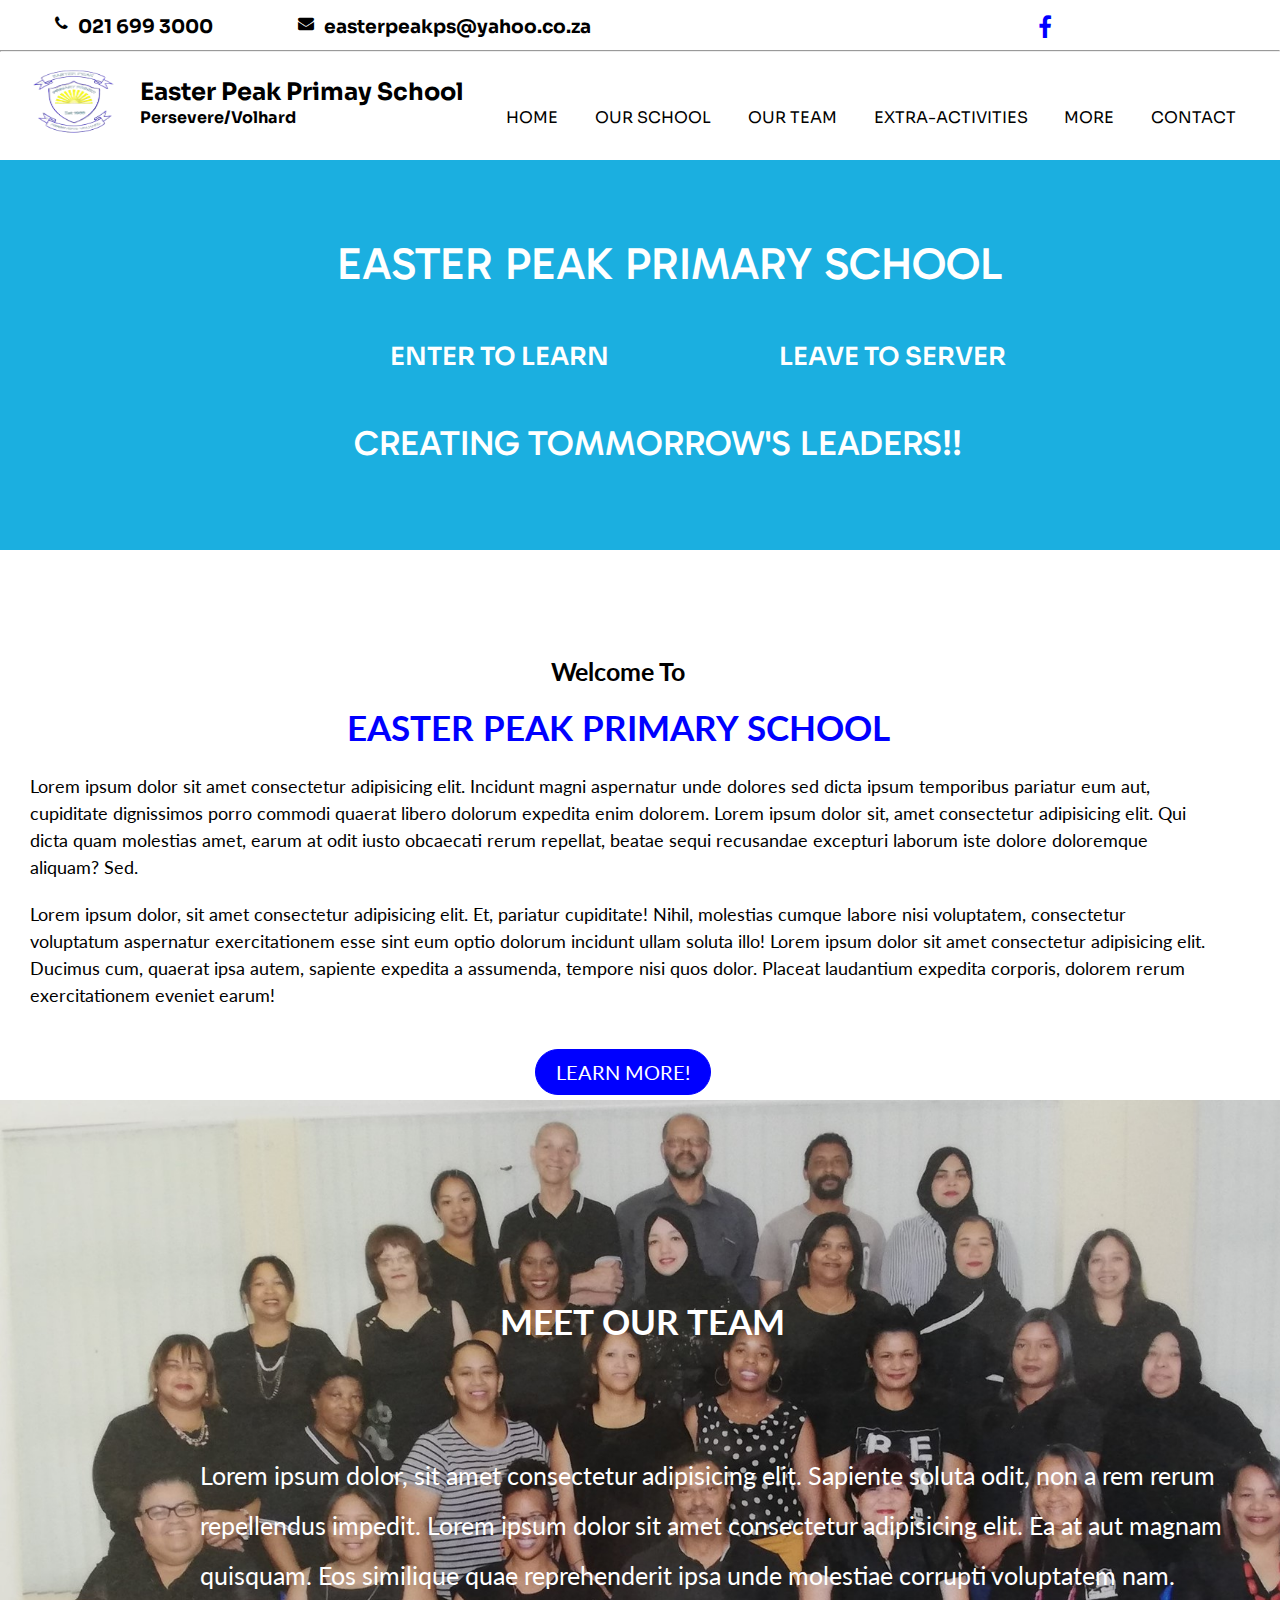
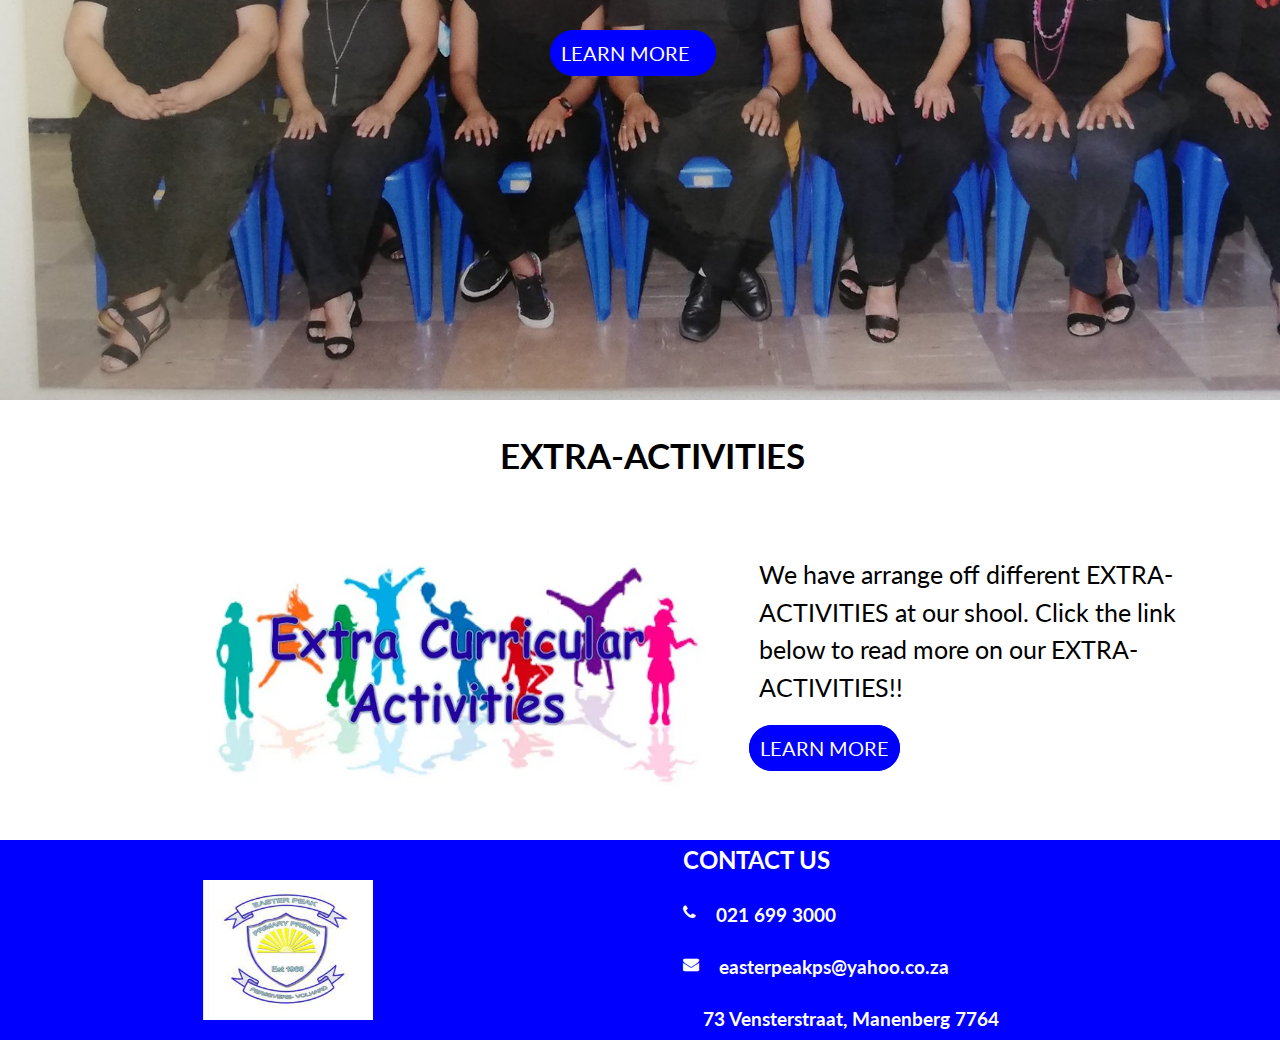
<file: index.html>
<!DOCTYPE html>
<html lang="en">

<head>
    <meta charset="UTF-8">
    <meta name="viewport" content="width=device-width, initial-scale=1.0">
    <link rel="stylesheet" href="index.css">
    <link rel="stylesheet" href="moble.css">
    <link rel="stylesheet" href="https://cdnjs.cloudflare.com/ajax/libs/font-awesome/4.7.0/css/font-awesome.min.css">
    <link rel="preconnect" href="https://fonts.googleapis.com">
    <link rel="preconnect" href="https://fonts.gstatic.com" crossorigin>
    <link href="https://fonts.googleapis.com/css2?family=Gabarito:wght@400;500&display=swap" rel="stylesheet">
    <link rel="preconnect" href="https://fonts.googleapis.com">
    <link rel="preconnect" href="https://fonts.gstatic.com" crossorigin>
    <link href="https://fonts.googleapis.com/css2?family=Sora:wght@400;500;600;700;800&display=swap" rel="stylesheet">
    <link rel="preconnect" href="https://fonts.googleapis.com">
    <link rel="preconnect" href="https://fonts.gstatic.com" crossorigin>
    <link href="https://fonts.googleapis.com/css2?family=Lato:ital@1&display=swap" rel="stylesheet">
    <title>Easter Peak Primary School</title>
</head>

<body>
    <div class="main">
        <div class="nav_top">
            <div class="holder">
                <div class="left">
                    <div class="contact">
                        <i class="fa fa-phone"></i>
                        <h3>021 699 3000</h3>
                    </div>
                    <div class="mail">
                        <i class="fa fa-envelope"></i>
                        <h3>easterpeakps@yahoo.co.za</h3>
                    </div>
                </div>
                <div class="right">
                    <a href="https://www.facebook.com/EasterPeakPS/"><i class="fa fa-facebook-f"
                            style="font-size: 24px;"></i></a>
                </div>
            </div>
            <hr>
            <div class="nav">
                <div class="holder">
                    <div class="left">
                        <img src="img/logo-removebg-preview.png" width="110px" alt="" class="logo">
                        <div class="slogan">
                            <h2>Easter Peak Primay School</h2>
                            <h4>Persevere/Volhard</h4>
                        </div>
                    </div>
                    <div class="right">
                        <a href="">HOME</a>
                        <a href="about/about.html">OUR SCHOOL</a>
                        <a href="team/team.html">OUR TEAM</a>
                        <a href="activities/activities.html">EXTRA-ACTIVITIES</a>
                        <a href="more/more.html">MORE</a>
                        <a href="contact/contact.html">CONTACT</a>
                    </div>
                </div>
            </div>
        </div>

        <div class="home">
            <div class="holder">
                <div class="section-a">
                    <h2>EASTER PEAK PRIMARY SCHOOL</h2>
                    <div class="moto">
                        <h3>ENTER TO LEARN</h3>
                        <h3>LEAVE TO SERVER</h3>
                    </div>
                    <h1>CREATING TOMMORROW'S LEADERS!!</h1>
                </div>
            </div>

            <div class="section-b">
                <div class="holder">
                    <h3>Welcome To </h3>
                    <h2>EASTER PEAK PRIMARY SCHOOL</h2>
                    <p>Lorem ipsum dolor sit amet consectetur adipisicing elit. Incidunt magni aspernatur unde
                        dolores
                        sed dicta ipsum temporibus pariatur eum aut, cupiditate dignissimos porro commodi
                        quaerat
                        libero
                        dolorum expedita enim dolorem. Lorem ipsum dolor sit, amet consectetur adipisicing elit.
                        Qui
                        dicta quam molestias amet, earum at odit iusto obcaecati rerum repellat, beatae sequi
                        recusandae
                        excepturi laborum iste dolore doloremque aliquam? Sed.</p>
                    <p>Lorem ipsum dolor, sit amet consectetur adipisicing elit. Et, pariatur cupiditate! Nihil,
                        molestias cumque labore nisi voluptatem, consectetur voluptatum aspernatur
                        exercitationem
                        esse
                        sint eum optio dolorum incidunt ullam soluta illo! Lorem ipsum dolor sit amet
                        consectetur
                        adipisicing elit. Ducimus cum, quaerat ipsa autem, sapiente expedita a assumenda,
                        tempore
                        nisi
                        quos dolor. Placeat laudantium expedita corporis, dolorem rerum exercitationem eveniet
                        earum!
                    </p>
                    <a href="about/about.html">LEARN MORE!</a>
                </div>
            </div>

            <div class="section-c">
                <div class="holder">
                    <h2>MEET OUR TEAM</h2>
                </div>
                <div class="team">
                    <div class="right">
                        <p>Lorem ipsum dolor, sit amet consectetur adipisicing elit. Sapiente soluta odit, non
                            a rem
                            rerum repellendus impedit. Lorem ipsum dolor sit amet consectetur adipisicing elit. Ea at
                            aut magnam quisquam. Eos similique quae reprehenderit ipsa unde molestiae corrupti
                            voluptatem nam.</p>
                        <a href="team/team.html">LEARN MORE</a>

                    </div>
                </div>
            </div>

            <div class="section-d">
                <div class="holder">
                    <h2>EXTRA-ACTIVITIES</h2>
                    <div class="extra">
                        <div class="left">
                            <img src="img/Extra-Curricular.webp" alt="">
                        </div>
                        <div class="right">
                            <p>We have arrange off different EXTRA-ACTIVITIES at our shool.
                                Click the link below to read more on our EXTRA-ACTIVITIES!!
                            </p>
                            <a href="../activities/activities.html">LEARN MORE</a>
                        </div>
                    </div>
                </div>
            </div>


            <div class="footer">
                <div class="holder">
                    <div class="left">
                        <img src="img/logo.jpg" alt="">
                    </div>
                    <div class="right">
                        <h2>CONTACT US</h2>
                        <div class="contact">
                            <i class="fa fa-phone"></i>
                            <h3>021 699 3000</h3>
                        </div>
                        <div class="contact">
                            <i class="fa fa-envelope"></i>
                            <h3>easterpeakps@yahoo.co.za</h3>
                        </div>
                        <div class="contact">
                            <h3>73 Vensterstraat, Manenberg 7764</h3>
                        </div>
                    </div>
                </div>
            </div>
        </div>
    </div>
</body>

</html>
</file>
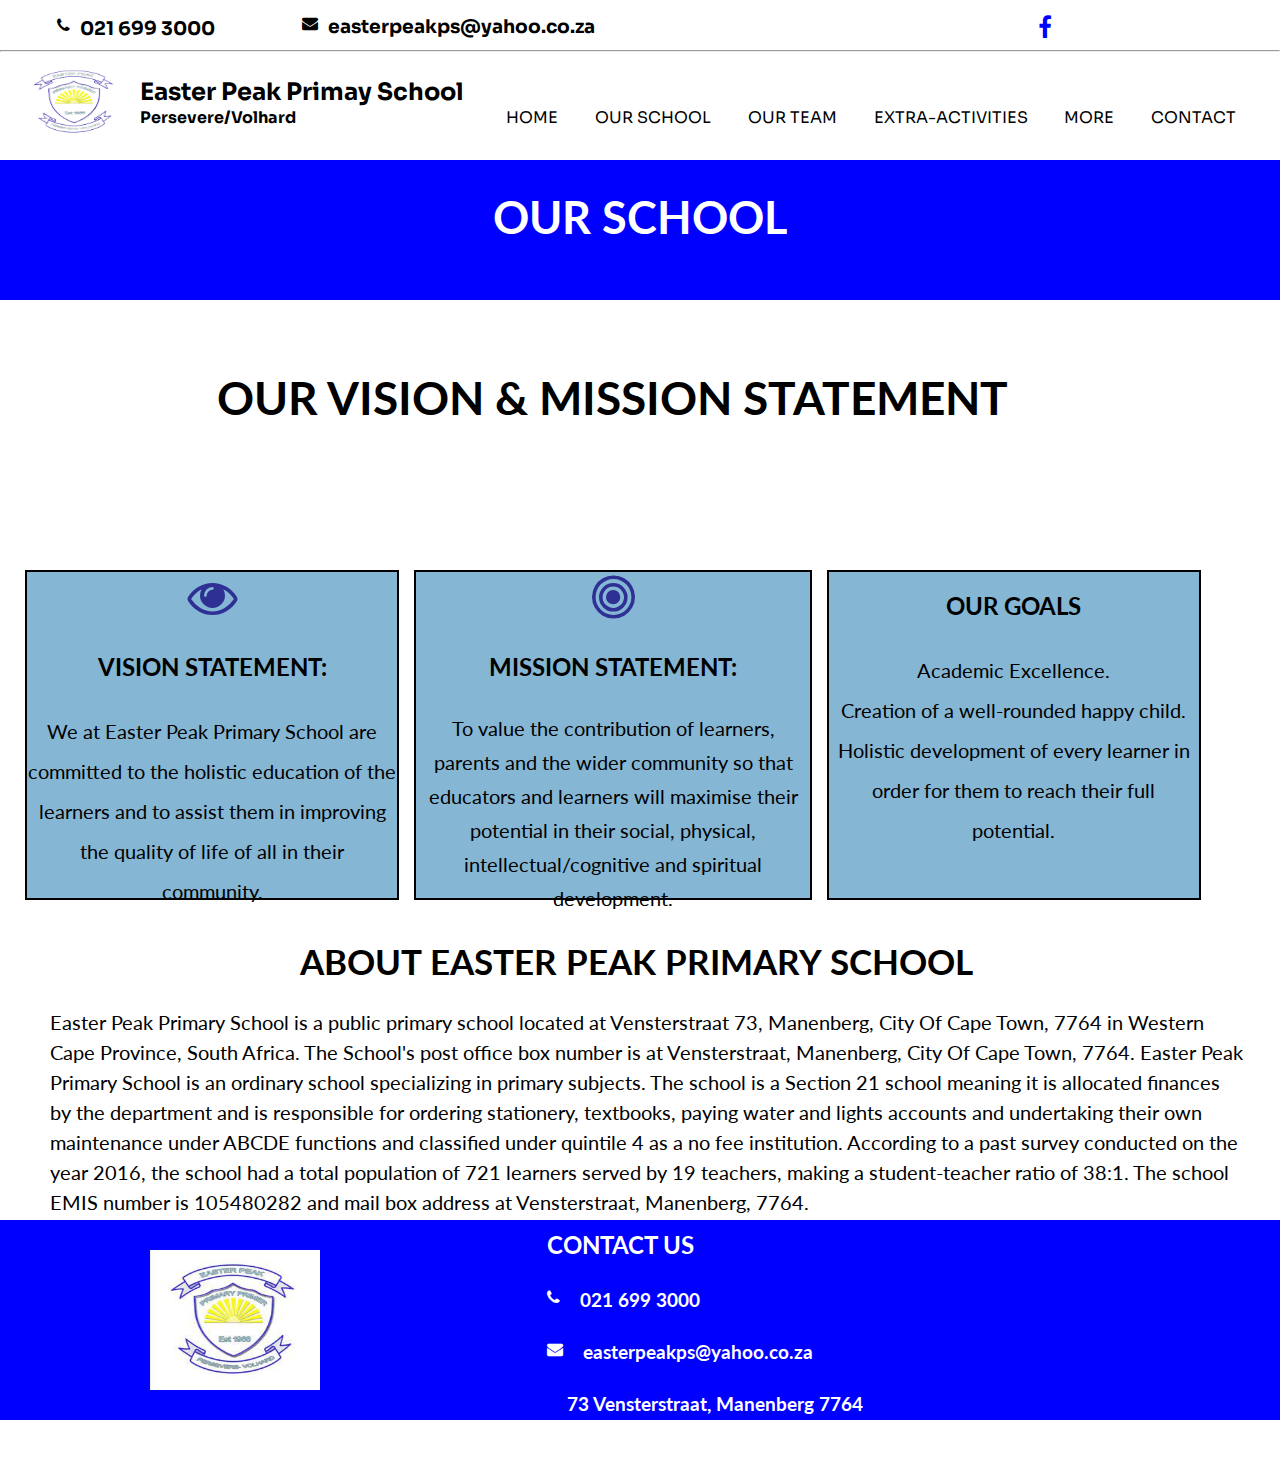
<file: about/about.html>
<!DOCTYPE html>
<html lang="en">

<head>
    <meta charset="UTF-8">
    <meta name="viewport" content="width=device-width, initial-scale=1.0">
    <link rel="stylesheet" href="about.css">
    <link rel="stylesheet" href="https://cdnjs.cloudflare.com/ajax/libs/font-awesome/4.7.0/css/font-awesome.min.css">
    <link rel="preconnect" href="https://fonts.googleapis.com">
    <link rel="preconnect" href="https://fonts.gstatic.com" crossorigin>
    <link href="https://fonts.googleapis.com/css2?family=Gabarito:wght@400;500&display=swap" rel="stylesheet">
    <link rel="preconnect" href="https://fonts.googleapis.com">
    <link rel="preconnect" href="https://fonts.gstatic.com" crossorigin>
    <link href="https://fonts.googleapis.com/css2?family=Sora:wght@400;500;600;700;800&display=swap" rel="stylesheet">
    <link rel="preconnect" href="https://fonts.googleapis.com">
    <link rel="preconnect" href="https://fonts.gstatic.com" crossorigin>
    <link href="https://fonts.googleapis.com/css2?family=Lato:ital@1&display=swap" rel="stylesheet">
    <title>EASTER PEAK PRIMARY SCHOOL</title>
</head>

<body>
    <div class="main">
        <div class="nav_top">
            <div class="holder">
                <div class="left">
                    <div class="contact">
                        <i class="fa fa-phone"></i>
                        <h3>021 699 3000</h3>
                    </div>
                    <div class="mail">
                        <i class="fa fa-envelope"></i>
                        <h3>easterpeakps@yahoo.co.za</h3>
                    </div>
                </div>
                <div class="right">
                    <a href="https://www.facebook.com/EasterPeakPS/"><i class="fa fa-facebook-f"
                            style="font-size: 24px;"></i></a>
                </div>
            </div>
            <hr>
            <div class="nav">
                <div class="holder">
                    <div class="left">
                        <img src="../img/logo-removebg-preview.png" width="110px" alt="" class="logo">
                        <div class="slogan">
                            <h2>Easter Peak Primay School</h2>
                            <h4>Persevere/Volhard<h4>
                        </div>
                    </div>
                    <div class="right">
                        <a href="../index.html">HOME</a>
                        <a href="../about/about.html">OUR SCHOOL</a>
                        <a href="../team/team.html">OUR TEAM</a>
                        <a href="../activities/activities.html">EXTRA-ACTIVITIES</a>
                        <a href="../more/more.html">MORE</a>
                        <a href="../contact/contact.html">CONTACT</a>
                    </div>
                </div>
            </div>
        </div>

        <div class="about">
            <div class="section-a">
                <h2>OUR SCHOOL</h2>
            </div>
        </div>

        <div class="section-b">
            <div class="holder">
                <div class="top">
                    <h1>OUR VISION & MISSION STATEMENT</h1>
                </div>
            </div>
            <div class="statement">
                <div class="left">
                    <i class="fa fa-eye" style="font-size: 50px; color: #2e3094;"></i>
                    <h2>VISION STATEMENT:</h2>
                    <p>We at Easter Peak Primary School are committed to the holistic education of the learners
                        and to assist them in improving the quality of life of all in their community.</p>
                </div>
                <div class="center">
                    <i class="fa fa-bullseye" style="font-size: 50px; color: #2e3094;"></i>
                    <h2>MISSION STATEMENT:</h2>
                    <p>To value the contribution of learners, parents and the wider community so that educators
                        and learners will maximise their potential in their social, physical, intellectual/cognitive
                        and
                        spiritual development.</p>
                </div>
                <div class="right">
                    <i class="fa fa-" style="font-size: 50px; color: #2e3094;"></i>
                    <h2>OUR GOALS</h2>
                    <p>Academic Excellence.</p>
                    <p>Creation of a well-rounded happy child.</p>
                    <p>Holistic development of every learner in order for them to reach their full potential.
                    </p>
                </div>
            </div>
        </div>

        <div class="section-c">
            <div class="holder">
                <h2>ABOUT EASTER PEAK PRIMARY SCHOOL</h2>
                <p>Easter Peak Primary School is a public primary school located at Vensterstraat 73, Manenberg,
                    City Of Cape Town, 7764 in Western Cape Province, South Africa. The School's post office box
                    number is at Vensterstraat, Manenberg, City Of Cape Town, 7764. Easter Peak Primary School is an
                    ordinary school specializing in primary subjects.

                    The school is a Section 21 school meaning it is allocated finances by the department and is
                    responsible for ordering stationery, textbooks, paying water and lights accounts and undertaking
                    their own maintenance under ABCDE functions and classified under quintile 4 as a no fee
                    institution.

                    According to a past survey conducted on the year 2016, the school had a total population of 721
                    learners served by 19 teachers, making a student-teacher ratio of 38:1. The school EMIS number
                    is 105480282 and mail box address at Vensterstraat, Manenberg, 7764.</p>
            </div>
        </div>


        <div class="footer">
            <div class="holder">
                <div class="left">
                    <img src="../img/logo.jpg" alt="">
                </div>
                <div class="right">
                    <h2>CONTACT US</h2>
                    <div class="contact">
                        <i class="fa fa-phone"></i>
                        <h3>021 699 3000</h3>
                    </div>
                    <div class="contact">
                        <i class="fa fa-envelope"></i>
                        <h3>easterpeakps@yahoo.co.za</h3>
                    </div>
                    <div class="contact">
                        <i class="fa fa-house"></i>
                        <h3>73 Vensterstraat, Manenberg 7764</h3>
                    </div>
                </div>
            </div>
        </div>
    </div>
</body>

</html>
</file>
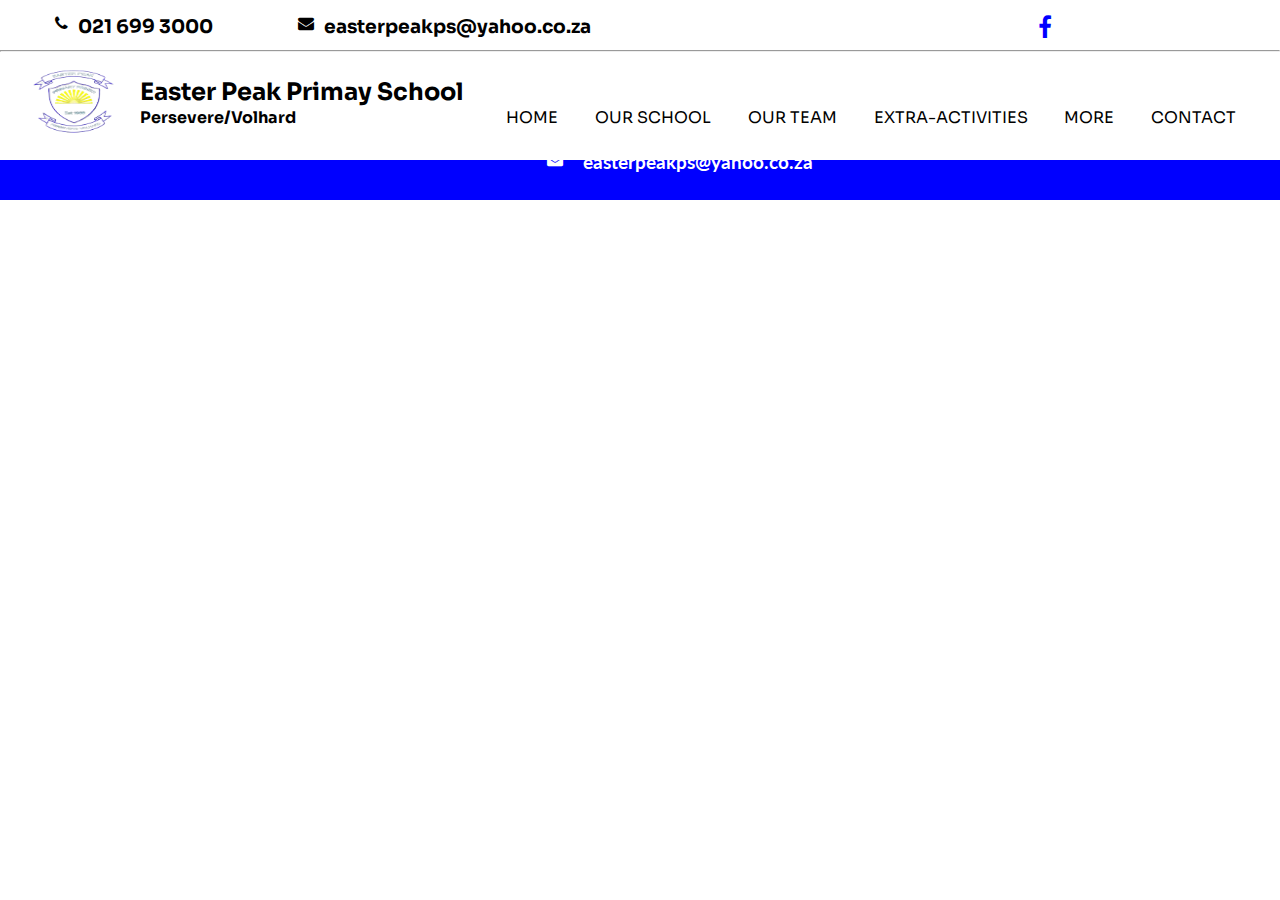
<file: activities/activities.html>
<!DOCTYPE html>
<html lang="en">

<head>
    <meta charset="UTF-8">
    <meta name="viewport" content="width=device-width, initial-scale=1.0">
    <link rel="stylesheet" href="activities.css">
    <link rel="stylesheet" href="https://cdnjs.cloudflare.com/ajax/libs/font-awesome/4.7.0/css/font-awesome.min.css">
    <link rel="preconnect" href="https://fonts.googleapis.com">
    <link rel="preconnect" href="https://fonts.gstatic.com" crossorigin>
    <link href="https://fonts.googleapis.com/css2?family=Gabarito:wght@400;500&display=swap" rel="stylesheet">
    <link rel="preconnect" href="https://fonts.googleapis.com">
    <link rel="preconnect" href="https://fonts.gstatic.com" crossorigin>
    <link href="https://fonts.googleapis.com/css2?family=Sora:wght@400;500;600;700;800&display=swap" rel="stylesheet">
    <link rel="preconnect" href="https://fonts.googleapis.com">
    <link rel="preconnect" href="https://fonts.gstatic.com" crossorigin>
    <link href="https://fonts.googleapis.com/css2?family=Lato:ital@1&display=swap" rel="stylesheet">
    <title>Easter Peak Primary School</title>
</head>

<body>
    <div class="main">
        <div class="nav_top">
            <div class="holder">
                <div class="left">
                    <div class="contact">
                        <i class="fa fa-phone"></i>
                        <h3>021 699 3000</h3>
                    </div>
                    <div class="mail">
                        <i class="fa fa-envelope"></i>
                        <h3>easterpeakps@yahoo.co.za</h3>
                    </div>
                </div>
                <div class="right">
                    <a href="https://www.facebook.com/EasterPeakPS/"><i class="fa fa-facebook-f"
                            style="font-size: 24px;"></i></a>
                </div>
            </div>
            <hr>
            <div class="nav">
                <div class="holder">
                    <div class="left">
                        <img src="../img/logo-removebg-preview.png" width="110px" alt="" class="logo">
                        <div class="slogan">
                            <h2>Easter Peak Primay School</h2>
                            <h4>Persevere/Volhard</h4>
                        </div>
                    </div>
                    <div class="right">
                        <a href="../index.html">HOME</a>
                        <a href="../about/about.html">OUR SCHOOL</a>
                        <a href="../team/team.html">OUR TEAM</a>
                        <a href="../activities/activities.html">EXTRA-ACTIVITIES</a>
                        <a href="../more/more.html">MORE</a>
                        <a href="../contact.contact.html">CONTACT</a>
                    </div>
                </div>
            </div>
        </div>




        <div class="footer">
            <div class="holder">
                <div class="left">
                    <img src="../img/logo.jpg" alt="">
                </div>
                <div class="right">
                    <h2>CONTACT US</h2>
                    <div class="contact">
                        <i class="fa fa-phone"></i>
                        <h3>021 699 3000</h3>
                    </div>
                    <div class="contact">
                        <i class="fa fa-envelope"></i>
                        <h3>easterpeakps@yahoo.co.za</h3>
                    </div>
                    <div class="contact">
                        <i class="fa fa-house"></i>
                        <h3>73 Vensterstraat, Manenberg 7764</h3>
                    </div>
                </div>
            </div>
        </div>
    </div>

</body>

</html>
</file>
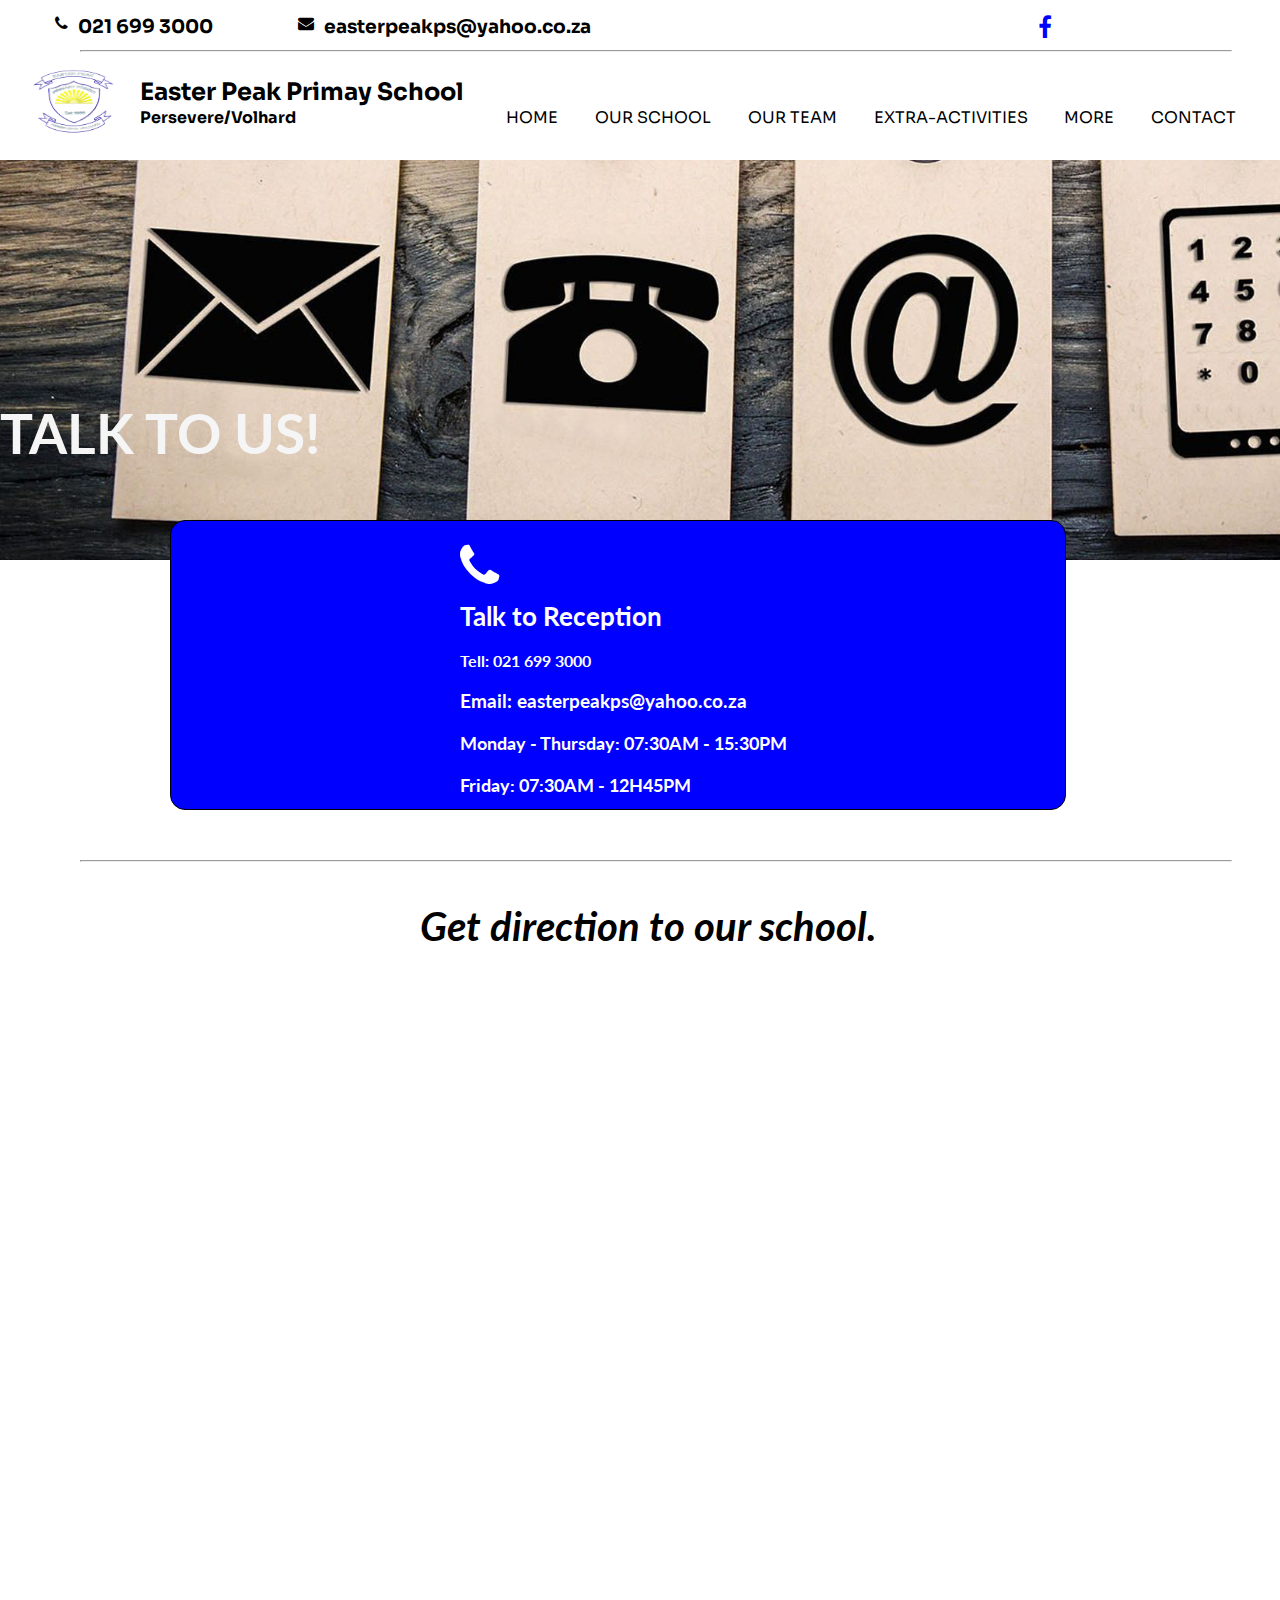
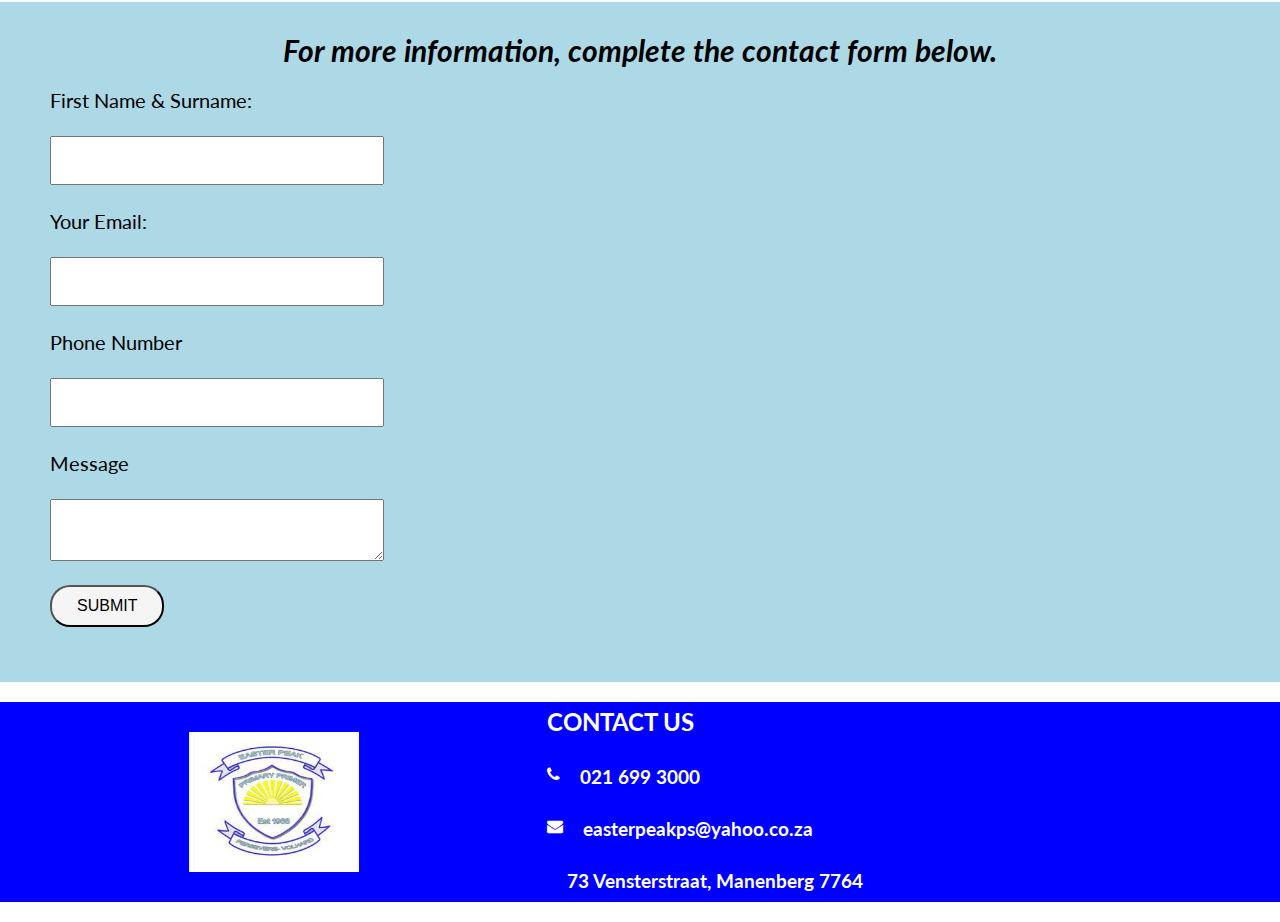
<file: contact/contact.html>
<!DOCTYPE html>
<html lang="en">

<head>
    <meta charset="UTF-8">
    <meta name="viewport" content="width=device-width, initial-scale=1.0">
    <link rel="stylesheet" href="contact.css">
    <link rel="stylesheet" href="https://cdnjs.cloudflare.com/ajax/libs/font-awesome/4.7.0/css/font-awesome.min.css">
    <link rel="preconnect" href="https://fonts.googleapis.com">
    <link rel="preconnect" href="https://fonts.gstatic.com" crossorigin>
    <link href="https://fonts.googleapis.com/css2?family=Gabarito:wght@400;500&display=swap" rel="stylesheet">
    <link rel="preconnect" href="https://fonts.googleapis.com">
    <link rel="preconnect" href="https://fonts.gstatic.com" crossorigin>
    <link href="https://fonts.googleapis.com/css2?family=Sora:wght@400;500;600;700;800&display=swap" rel="stylesheet">
    <link rel="preconnect" href="https://fonts.googleapis.com">
    <link rel="preconnect" href="https://fonts.gstatic.com" crossorigin>
    <link href="https://fonts.googleapis.com/css2?family=Lato:ital@1&display=swap" rel="stylesheet">
    <title>Easter Peak Primary School</title>
</head>

<body>
    <div class="main">
        <div class="nav_top">
            <div class="holder">
                <div class="left">
                    <div class="contact">
                        <i class="fa fa-phone"></i>
                        <h3>021 699 3000</h3>
                    </div>
                    <div class="mail">
                        <i class="fa fa-envelope"></i>
                        <h3>easterpeakps@yahoo.co.za</h3>
                    </div>
                </div>
                <div class="right">
                    <a href="https://www.facebook.com/EasterPeakPS/"><i class="fa fa-facebook-f"
                            style="font-size: 24px;"></i></a>
                </div>
            </div>
            <hr>
            <div class="nav">
                <div class="holder">
                    <div class="left">
                        <img src="../img/logo-removebg-preview.png" width="110px" alt="" class="logo">
                        <div class="slogan">
                            <h2>Easter Peak Primay School</h2>
                            <h4>Persevere/Volhard</h4>
                        </div>
                    </div>
                    <div class="right">
                        <a href="../index.html">HOME</a>
                        <a href="../about/about.html">OUR SCHOOL</a>
                        <a href="../team/team.html">OUR TEAM</a>
                        <a href="../extra/extra.html">EXTRA-ACTIVITIES</a>
                        <a href="../more/more.html">MORE</a>
                        <a href="../contact/contact.html">CONTACT</a>
                    </div>
                </div>
            </div>
        </div>


        <div class="section-a">
            <div class="holder">
                <h2>TALK TO US!</h2>
            </div>
        </div>

        <div class="section-b">
            <div class="holder">
                <div class="phone">
                    <i class="fa fa-phone" style="font-size: 50px;"></i>
                </div>
                <div class="talk">
                    <h3>Talk to Reception</h3>
                </div>
                <div class="wrapper">
                    <div class="contact">
                        <h4>Tell: 021 699 3000</h4>
                        <h3>Email: easterpeakps@yahoo.co.za</h3>
                    </div>
                    <div class="days">
                        <h4>Monday - Thursday: 07:30AM - 15:30PM </h4>
                        <h5> Friday: 07:30AM - 12H45PM</h5>
                    </div>
                </div>
            </div>
        </div>

        <div class="section-c">
            <div class="holder">

            </div>
        </div>
        <hr>
        <div class="section-d">
            <div class="holder">
                <h3>Get direction to our school.</h3>
                <iframe
                    src="https://www.google.com/maps/embed?pb=!1m18!1m12!1m3!1d3308.6826462778577!2d18.55171290683458!3d-33.97499551625476!2m3!1f0!2f0!3f0!3m2!1i1024!2i768!4f13.1!3m3!1m2!1s0x1dcc44c5e888aa15%3A0xa1afde37a2c80545!2sEaster%20Peak%20Primary%20School!5e0!3m2!1sen!2sza!4v1700033066866!5m2!1sen!2sza"
                    width="950" height="750" style="border:0;" allowfullscreen="" loading="lazy"
                    referrerpolicy="no-referrer-when-downgrade"></iframe>
            </div>
        </div>

        <div class="section-e">
            <div class="holder">
                <h3>For more information, complete the contact form below.</h3>
                <form class="form">
                    <div class="top">

                        <label for="fname">First Name & Surname:</label><br />
                        <input type="text" class="name-input" placeholder="" /><br />

                        <label for="email">Your Email:</label><br />
                        <input type="text" class="email-input" placeholder="" /><br />
                        <label for="">Phone Number </label><br />
                        <input type="text" class="n-input" placeholder="" /><br />

                        <label>Message</label><br />
                        <textarea class="msg"></textarea><br />
                    </div>
                    <div class="bttn">
                        <input type="submit" class="submit" value="SUBMIT" /><br />
                    </div>
                </form>
            </div>
        </div>

        <div class="footer">
            <div class="holder">
                <div class="left">
                    <img src="../img/logo.jpg" alt="">
                </div>
                <div class="right">
                    <h2>CONTACT US</h2>
                    <div class="contact">
                        <i class="fa fa-phone"></i>
                        <h3>021 699 3000</h3>
                    </div>
                    <div class="contact">
                        <i class="fa fa-envelope"></i>
                        <h3>easterpeakps@yahoo.co.za</h3>
                    </div>
                    <div class="contact">
                        <i class="fa fa-house"></i>
                        <h3>73 Vensterstraat, Manenberg 7764</h3>
                    </div>
                </div>
            </div>
        </div>
    </div>

</body>

</html>
</file>
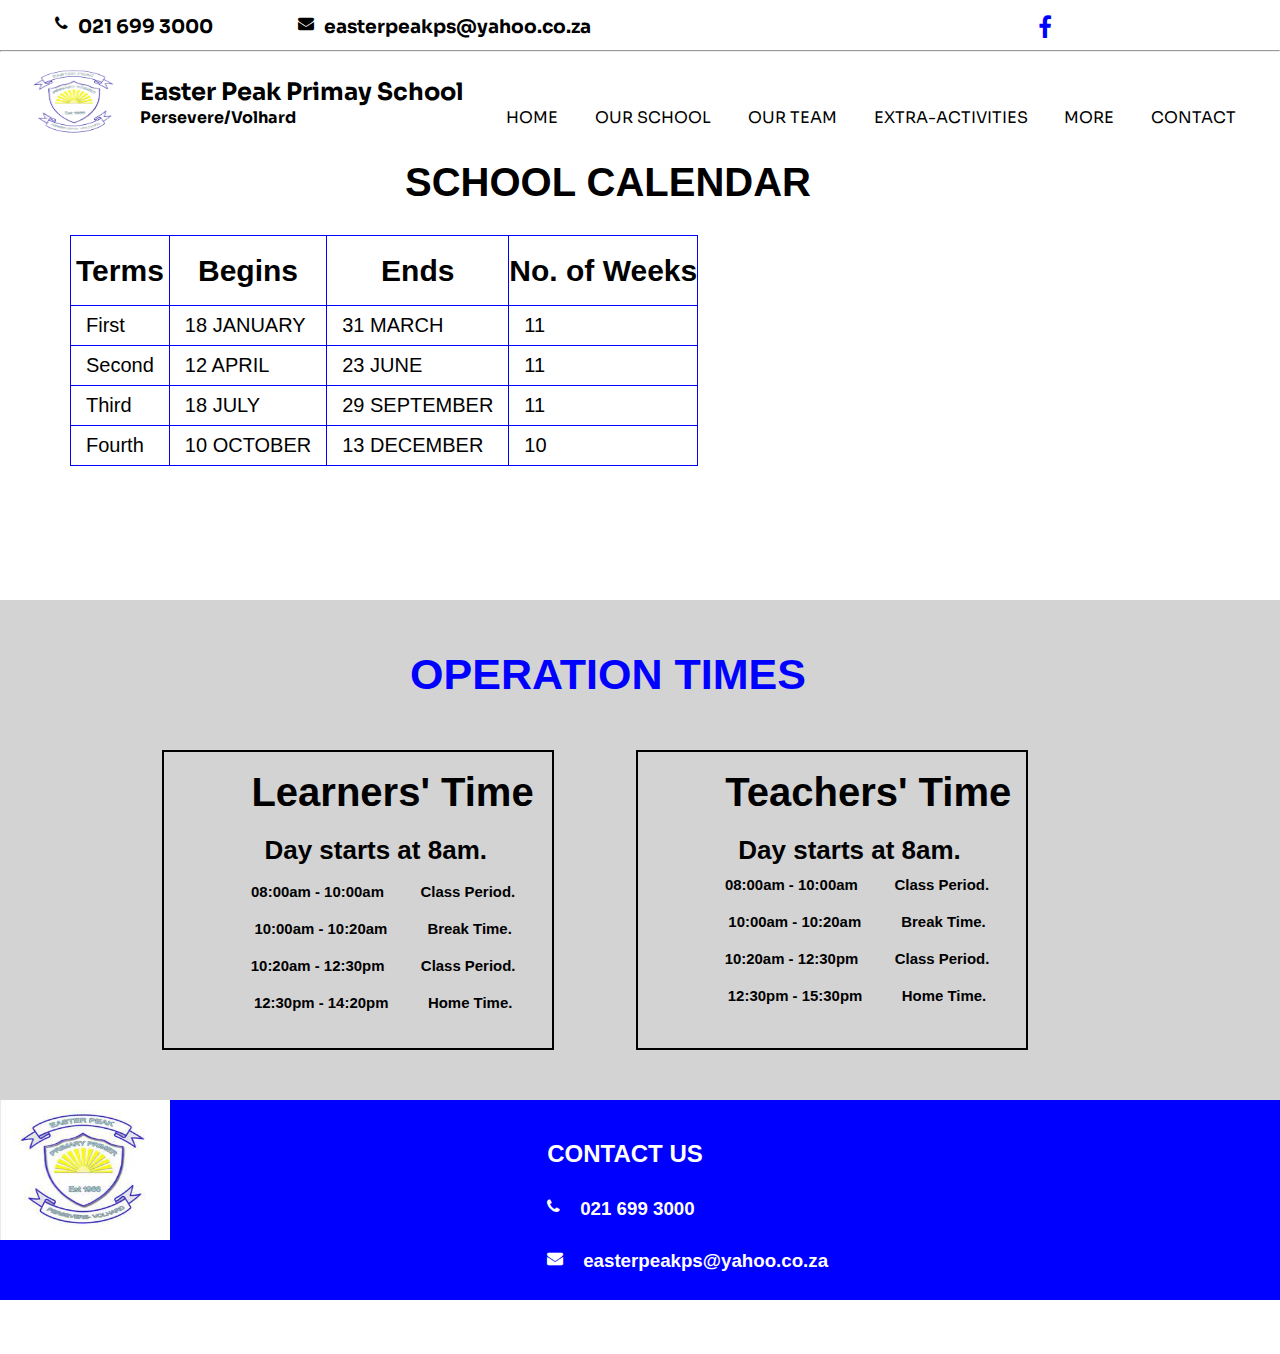
<file: more/more.html>
<!DOCTYPE html>
<html lang="en">

<head>
    <meta charset="UTF-8">
    <meta name="viewport" content="width=device-width, initial-scale=1.0">
    <link rel="stylesheet" href="more.css">
    <link rel="stylesheet" href="https://cdnjs.cloudflare.com/ajax/libs/font-awesome/4.7.0/css/font-awesome.min.css">
    <link rel="preconnect" href="https://fonts.googleapis.com">
    <link rel="preconnect" href="https://fonts.gstatic.com" crossorigin>
    <link href="https://fonts.googleapis.com/css2?family=Gabarito:wght@400;500&display=swap" rel="stylesheet">
    <link rel="preconnect" href="https://fonts.googleapis.com">
    <link rel="preconnect" href="https://fonts.gstatic.com" crossorigin>
    <link href="https://fonts.googleapis.com/css2?family=Sora:wght@400;500;600;700;800&display=swap" rel="stylesheet">
    <link rel="preconnect" href="https://fonts.googleapis.com">
    <link rel="preconnect" href="https://fonts.gstatic.com" crossorigin>
    <link href="https://fonts.googleapis.com/css2?family=Lato:ital@1&display=swap" rel="stylesheet">
    <title>Easter Peak Primary School</title>
</head>

<body>
    <div class="main">
        <div class="nav_top">
            <div class="holder">
                <div class="left">
                    <div class="contact">
                        <i class="fa fa-phone"></i>
                        <h3>021 699 3000</h3>
                    </div>
                    <div class="mail">
                        <i class="fa fa-envelope"></i>
                        <h3>easterpeakps@yahoo.co.za</h3>
                    </div>
                </div>
                <div class="right">
                    <a href="https://www.facebook.com/EasterPeakPS/"><i class="fa fa-facebook-f"
                            style="font-size: 24px;"></i></a>
                </div>
            </div>
            <hr>
            <div class="nav">
                <div class="holder">
                    <div class="left">
                        <img src="../img/logo-removebg-preview.png" width="110px" alt="" class="logo">
                        <div class="slogan">
                            <h2>Easter Peak Primay School</h2>
                            <h4>Persevere/Volhard</h4>
                        </div>
                    </div>
                    <div class="right">
                        <a href="..index/index.html">HOME</a>
                        <a href="../about/about.html">OUR SCHOOL</a>
                        <a href="../team/team.html">OUR TEAM</a>
                        <a href="../extra/extra.html">EXTRA-ACTIVITIES</a>
                        <a href="../more/more.html">MORE</a>
                        <a href="../contact/contact.html">CONTACT</a>
                    </div>
                </div>
            </div>
        </div>


        <div class="section-a">
            <div class="holder">
                <h3>SCHOOL CALENDAR</h3>
                <div class="wrapper">
                    <table>
                        <tr>
                            <th>Terms</th>
                            <th>Begins</th>
                            <th>Ends</th>
                            <th>No. of Weeks</th>
                        </tr>
                        <tr>
                            <td>First</td>
                            <td> 18 JANUARY </td>
                            <td> 31 MARCH </td>
                            <td> 11 </td>
                        </tr>
                        <tr>
                            <td>Second</td>
                            <td>12 APRIL</td>
                            <td> 23 JUNE </td>
                            <td> 11</td>
                        </tr>
                        <tr>
                            <td>Third</td>
                            <td>18 JULY</td>
                            <td>29 SEPTEMBER </td>
                            <td> 11 </td>
                        </tr>
                        <tr>
                            <td>Fourth</td>
                            <td>10 OCTOBER</td>
                            <td> 13 DECEMBER </td>
                            <td> 10 </td>
                        </tr>
                    </table>
                </div>
            </div>
        </div>

        <div class="section-b">
            <div class="holder">
                <h2>OPERATION TIMES</h2>
                <div class="wrapper">
                    <div class="left">
                        <h3>Learners' Time</h3>
                        <div class="wrapper_day">
                            <h4>Day starts at 8am.</h4>
                            <div class="wrapper_time">
                                <h5>08:00am - 10:00am</h5>
                                <h5>Class Period.</h5>
                            </div>
                            <div class="wrapper_time">
                                <h5>10:00am - 10:20am</h5>
                                <h5>Break Time.</h5>
                            </div>
                            <div class="wrapper_time">
                                <h5>10:20am - 12:30pm</h5>
                                <h5>Class Period.</h5>
                            </div>
                            <div class="wrapper_time">
                                <h5>12:30pm - 14:20pm</h5>
                                <h5>Home Time.</h5>
                            </div>
                        </div>
                    </div>
                    <div class="right">
                        <h3>Teachers' Time</h3>
                        <div class="wrapper_day">
                            <h4>Day starts at 8am.</h4>
                            <div class="wrapper_time">
                                <h5>08:00am - 10:00am</h5>
                                <h5>Class Period.</h5>
                            </div>
                            <div class="wrapper_time">
                                <h5>10:00am - 10:20am</h5>
                                <h5>Break Time.</h5>
                            </div>
                            <div class="wrapper_time">
                                <h5>10:20am - 12:30pm</h5>
                                <h5>Class Period.</h5>
                            </div>
                            <div class="wrapper_time">
                                <h5>12:30pm - 15:30pm</h5>
                                <h5>Home Time.</h5>
                            </div>
                        </div>
                    </div>
                </div>
            </div>
        </div>  

        <div class="footer">
            <div class="holder">
                <div class="left">
                    <img src="../img/logo.jpg" alt="">
                </div>
                <div class="right">
                    <h2>CONTACT US</h2>
                    <div class="contact">
                        <i class="fa fa-phone"></i>
                        <h3>021 699 3000</h3>
                    </div>
                    <div class="contact">
                        <i class="fa fa-envelope"></i>
                        <h3>easterpeakps@yahoo.co.za</h3>
                    </div>
                    <div class="contact">
                        <i class="fa fa-house"></i>
                        <h3>73 Vensterstraat, Manenberg 7764</h3>
                    </div>
                </div>
            </div>
        </div>




    </div>
</body>

</html>
</file>
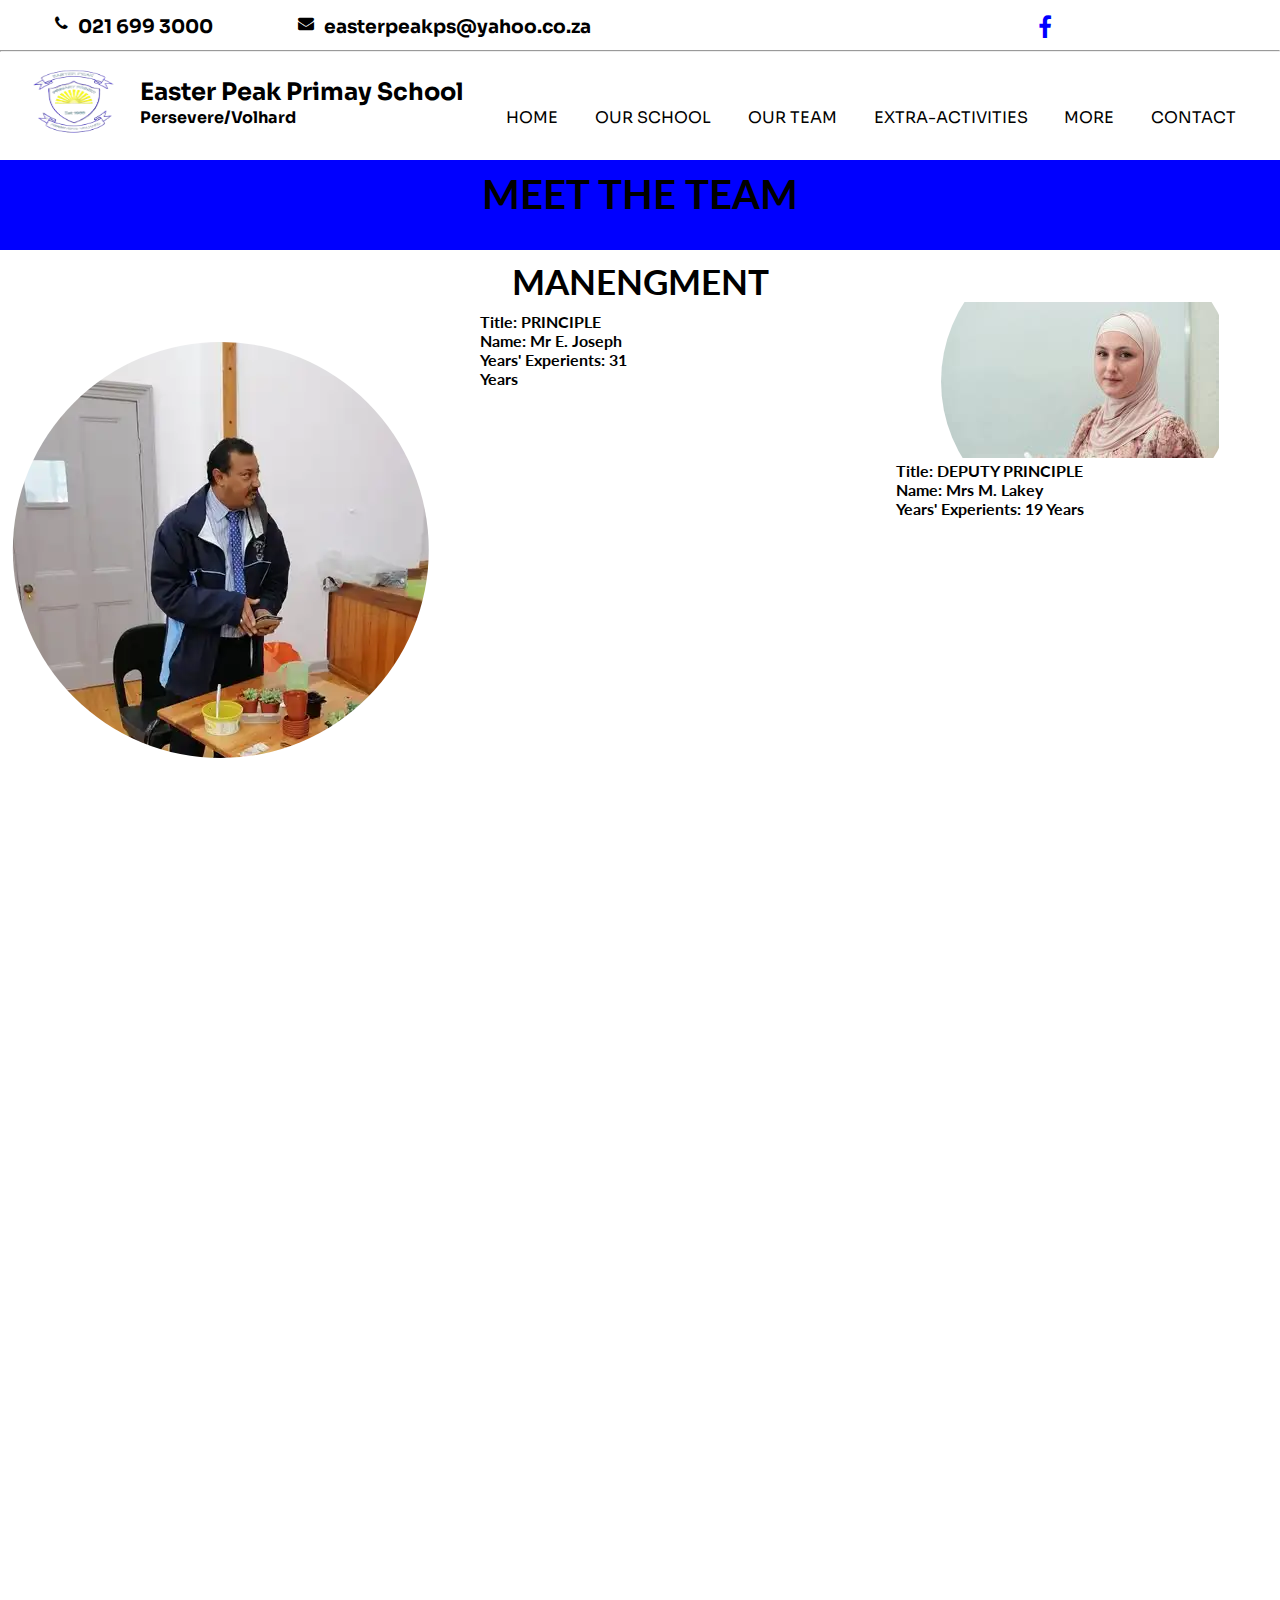
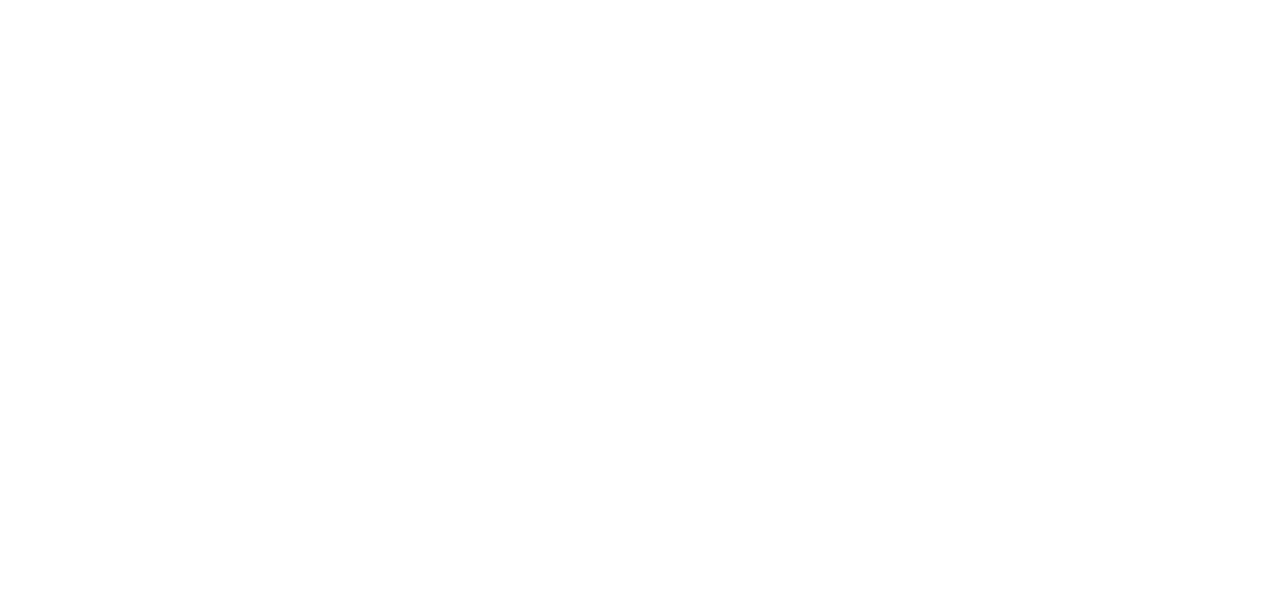
<file: team/team.html>
<!DOCTYPE html>
<html lang="en">

<head>
    <meta charset="UTF-8">
    <meta name="viewport" content="width=device-width, initial-scale=1.0">
    <link rel="stylesheet" href="team.css">
    <link rel="stylesheet" href="https://cdnjs.cloudflare.com/ajax/libs/font-awesome/4.7.0/css/font-awesome.min.css">
    <link rel="preconnect" href="https://fonts.googleapis.com">
    <link rel="preconnect" href="https://fonts.gstatic.com" crossorigin>
    <link href="https://fonts.googleapis.com/css2?family=Gabarito:wght@400;500&display=swap" rel="stylesheet">
    <link rel="preconnect" href="https://fonts.googleapis.com">
    <link rel="preconnect" href="https://fonts.gstatic.com" crossorigin>
    <link href="https://fonts.googleapis.com/css2?family=Sora:wght@400;500;600;700;800&display=swap" rel="stylesheet">
    <link rel="preconnect" href="https://fonts.googleapis.com">
    <link rel="preconnect" href="https://fonts.gstatic.com" crossorigin>
    <link href="https://fonts.googleapis.com/css2?family=Lato:ital@1&display=swap" rel="stylesheet">
    <title>Easter Peak Primary School</title>
</head>

<body>
    <div class="main">
        <div class="nav_top">
            <div class="holder">
                <div class="left">
                    <div class="contact">
                        <i class="fa fa-phone"></i>
                        <h3>021 699 3000</h3>
                    </div>
                    <div class="mail">
                        <i class="fa fa-envelope"></i>
                        <h3>easterpeakps@yahoo.co.za</h3>
                    </div>
                </div>
                <div class="right">
                    <a href="https://www.facebook.com/EasterPeakPS/"><i class="fa fa-facebook-f"
                            style="font-size: 24px;"></i></a>
                </div>
            </div>
            <hr>
            <div class="nav">
                <div class="holder">
                    <div class="left">
                        <img src="../img/logo-removebg-preview.png" width="110px" alt="" class="logo">
                        <div class="slogan">
                            <h2>Easter Peak Primay School</h2>
                            <h4>Persevere/Volhard</h4>
                        </div>
                    </div>
                    <div class="right">
                        <a href="../index.html">HOME</a>
                        <a href="../about/about.html">OUR SCHOOL</a>
                        <a href="../team/team.html">OUR TEAM</a>
                        <a href="../activities/activities.html">EXTRA-ACTIVITIES</a>
                        <a href="../more/more.html">MORE</a>
                        <a href="../contact/contact.html">CONTACT</a>
                    </div>
                </div>
            </div>
        </div>

        <div class="section-a">
            <div class="holder">
                <h2>MEET THE TEAM</h2>
            </div>
            <div class="team">
                <h3>Manengment</h3>
                <div class="header">
                    <div class="left">
                        <div class="wrapper">
                            <div class="image">
                                <img src="../img/mr.joseph.webp" alt="">
                            </div>
                            <div class="wrapper_text">
                                <h4>Title: PRINCIPLE</h4>
                                <h4>Name: Mr E. Joseph</h4>
                                <h4>Years' Experients: 31 Years </h4>
                            </div>
                        </div>
                    </div>
                    <div class="right">
                        <div class="wrapper">
                            <div class="image">
                                <img src="../img/lakey.jpg" alt="">
                            </div>
                            <div class="wrapper_text">
                                <h4>Title: DEPUTY PRINCIPLE</h4>
                                <h4>Name: Mrs M. Lakey</h4>
                                <h4>Years' Experients: 19 Years</h4>
                            </div>
                        </div>
                    </div>
                </div>
            </div>
        </div>

        <!-- <div class="section-b">
                <div class="holder">
                    <div class="left"></div>
                    <h3>FOUNDATION PHASE </h3>
                    <div class="header_top">
                        <h3>GRADE R Teachers</h3>
                        <div class="wrapper">
                            <img src="../img/daniels.jpg" alt="">
                            <h4>Title: Grade R Educator</h4>
                            <h4>Name: Mrs D. Daniels </h4>
                            <h4>Current Subjects: All Learning Areas </h4>
                            <h4>Years' Experients: 3 Years </h4>
                        </div>
                        <div class="wrapper">
                            <img src="../img/fortuin.jpg" alt="">
                            <h4>Title: Grade R Educator</h4>
                            <h4>Name: Mrs W. Fortuin</h4>
                            <h4>Current Subjects: All Learning Areas </h4>
                            <h4>Years' Experients: 13 Years </h4>
                        </div>
                    </div>
                    <div class="grade1">
                        <h3>GRADE 1 TEACHERS</h3>
                        <div class="wrapper">
                            <img src="../img/hendricks.jpg" alt="">
                            <h4>Title:Grade 1 Educator </h4>
                            <h4>Name: Mrs C. Hendricks</h4>
                            <h4>Current Subjects: All Learning Areas </h4>
                            <h4>Years' Experients: 20 Years</h4>
                        </div>
                        <div class="wrapper">
                            <img src="../img/crowder.jpg" alt="">
                            <h4>Title: Grade 1 Educator</h4>
                            <h4>Name: Mrs C. Carlerse</h4>
                            <h4>Current Subjects: All Learning Areas </h4>
                            <h4>Years' Experients: 9 Years </h4>
                        </div>
                    </div>
                    <div class="grade2">
                        <h3>GRADE 2 TEACHERS</h3>
                        <div class="wrapper">
                            <img src="../img/lakey.jpg" alt="">
                            <h4>Title:Grade 2 Educator </h4>
                            <h4>Name: Mrs M. Lakey<4>
                                    <h4>Current Subjects: All Learning Areas </h4>
                                    <h4>Years' Experients: 19 Years </h4>
                        </div>
                        <div class="wrapper">
                            <img src="../img/harry.jpg" alt="">
                            <h4>Title: Grade 2 Educator</h4>
                            <h4>Name: Mrs F. Harry</h4>
                            <h4>Current Subjects: All Learning Areas </h4>
                            <h4>Years' Experients: 8 Year </h4>
                        </div>
                        <div class="wrapper">
                            <img src="../img/williams.jpg" alt="">
                            <h4>Title: Grade 2 Educator</h4>
                            <h4>Name: Mrs G. Williams</h4>
                            <h4>Current Subjects: All Learning Areas </h4>
                            <h4>Years' Experients: 8 Year </h4>
                        </div>
                    </div>
                    <div class="grade3">
                        <h3>GRADE 3 TEACHERS</h3>
                        <div class="wrapper">
                            <img src="../img/mariaus.jpg" alt="">
                            <h4>Title:Grade 3 Educator </h4>
                            <h4>Name: MISS L. MARAIS (HOD)<4>
                                    <h4>Current Subjects: All Learning Areas </h4>
                                    <h4>Years' Experients: 14 Year </h4>
                        </div>
                        <div class="wrapper">
                            <img src="../img/nolan.jpg" alt="">
                            <h4>Title: Grade 3 Educator</h4>
                            <h4>Name: MRS I. NOLAN</h4>
                            <h4>Current Subjects: All Learning Areas </h4>
                            <h4>Years' Experients: 7 Years </h4>
                        </div>
                        <div class="wrapper">
                            <img src="../img/simons.jpg" alt="">
                            <h4>Title: Grade 3 Educator</h4>
                            <h4>Name: MISS M.SIMONS</h4>
                            <h4>Current Subjects: All Learning Areas </h4>
                            <h4>Years' Experients: 4 Years </h4>
                        </div>
                    </div>
                </div>
            </div>
            <div class="section-c">
                <div class="holder">
                    <div class="left"></div>
                    <h3>INTERSEN PHASE</h3>
                    <div class="grade4">
                        <h3>GRADE 4 TEACHERS</h3>
                        <div class="wrapper">
                            <img src="../img/thorne.jpg" alt="">
                            <h4>Title:Grade 4 Educator </h4>
                            <h4>Name: MRS N. THORNE<4>
                                    <h4>Current Subjects: All Learning Areas</h4>
                                    <h4>Years' Experients: 10 Years </h4>
                        </div>
                        <div class="wrapper">
                            <img src="../img/smith.jpg" alt="">
                            <h4>Title: Grade 4 Educator</h4>
                            <h4>Name: MS E.SMITH </h4>
                            <h4>Current Subjects: All Learning Areas </h4>
                            <h4>Years' Experients: 4 Years </h4>
                        </div>
                        <div class="wrapper">
                            <img src="../img/adams.jpg" alt="">
                            <h4>Title: Grade 4 Educator</h4>
                            <h4>Name: MRS J ADAMS </h4>
                            <h4>Current Subjects: All Learning Areas </h4>
                            <h4>Years' Experients: 4 Years</h4>
                        </div>
                    </div>
                    <div class="grade5">
                        <h3>GRADE 5 TEACHERS</h3>
                        <div class="wrapper">
                            <img src="../img/syce.jpg" alt="">
                            <h4>Title:Grade 5 Educator </h4>
                            <h4>Name: MISS S. SYCE (HOD)<4>
                                    <h4>Current Subjects: All Learning Areas </h4>
                                    <h4>Years' Experients: 12 Years </h4>
                        </div>
                        <div class="wrapper">
                            <img src="../img/sheldon.jpg" alt="">
                            <h4>Title: Grade 5 Educator</h4>
                            <h4>Name: MISS N.SHELDON </h4>
                            <h4>Current Subjects: All Learning Areas </h4>
                            <h4>Years' Experients: 4 Years </h4>
                        </div>
                        <div class="wrapper">
                            <img src="../img/klaaste.jpg" alt="">
                            <h4>Title: Grade 5 Educator</h4>
                            <h4>Name: MISS S. KLAASTE</h4>
                            <h4>Current Subjects: All Learning Areas </h4>
                            <h4>Years' Experients: 6 Years </h4>
                        </div>
                    </div>
                    <div class="grade6">
                        <h3>GRADE 6 TEACHERS</h3>
                        <div class="wrapper">
                            <img src="../img/festus.jpg" alt="">
                            <h4>Title:Grade 6 Educator </h4>
                            <h4>Name: MRS L.FESTUS<4>
                                    <h4>Current Subjects: All Learning Areas </h4>
                                    <h4>Years' Experients: 16 Years </h4>
                        </div>
                        <div class="wrapper">
                            <img src="../img/arend.jpg" alt="">
                            <h4>Title: Grade 6 Educator</h4>
                            <h4>Name: MRS S.AREND</h4>
                            <h4>Current Subjects: Subject Teaching </h4>
                            <h4>Years' Experients: 15 Years</h4>
                        </div>
                        <div class="wrapper">
                            <img src="../img/pietersen.jpg" alt="">
                            <h4>Title: Grade 6 Educator</h4>
                            <h4>Name: MR W. PIETERSEN </h4>
                            <h4>Current Subjects: Subject Teaching </h4>
                            <h>Years' Experients: 22 Years </h>
                        </div>
                    </div>
                    <div class="grade7">
                        <h3>GRADE 7 TEACHERS</h3>
                        <div class="wrapper">
                            <img src="../img/swarts.jpg" alt="">
                            <h4>Title:Grade 7 Educator </h4>
                            <h4>Name: MS T. SWARTZ<4>
                                    <h4>Current Subjects: Subject Teaching </h4>
                                    <h4>Years' Experients: 7 Years</h4>
                        </div>
                        <div class="wrapper">
                            <img src="../img/neutt.jpg" alt="">
                            <h4>Title: Grade 7 Educator</h4>
                            <h4>Name: MRS S. NEUTT</h4>
                            <h4>Current Subjects: Subject Teaching </h4>
                            <h4>Years' Experients: 17 Years</h4>
                        </div>
                        <div class="wrapper">
                            <img src="../img/bucks.jpg" alt="">
                            <h4>Title: Grade 7 Educator</h4>
                            <h4>Name: MS S. BUCKS</h4>
                            <h4>Current Subjects: Subject Teaching </h4>
                            <h4>Years' Experients: 19 Years </h4>
                        </div>
                    </div>
                </div>
            </div> -->

        <!-- <div class="footer">
                <div class="holder">
                    <div class="left">
                        <img src="../img/logo.jpg" alt="">
                    </div>
                    <div class="right">
                        <h2>CONTACT US</h2>
                        <div class="contact">
                            <i class="fa fa-phone"></i>
                            <h3>021 699 3000</h3>
                        </div>
                        <div class="contact">
                            <i class="fa fa-envelope"></i>
                            <h3>easterpeakps@yahoo.co.za</h3>
                        </div>
                        <div class="contact">
                            <i class="fa fa-house"></i>
                            <h3>73 Vensterstraat, Manenberg 7764</h3>
                        </div>
                    </div>
                </div>
            </div> -->
    </div>
</body>

</html>
</file>
<file: index.css>
* {
  padding: 0px;
  margin: 0px;
  box-sizing: border-box;
}

html {
  scroll-behavior: smooth;
  cursor: pointer;
  font-family: "Sora", sans-serif;
  font-family: "Gabarito", sans-serif;
  font-family: "Lato", sans-serif;
  position: relative;
}

.nav_top {
  width: 100%;
  height: 160px;
  font-family: "Sora", sans-serif;
  position: fixed;
  z-index: 999;
  background-color: white;
}

.nav_top .holder {
  width: 100%;
  height: 50px;
  margin-left: 40px;
  display: flex;
  flex-direction: row;
  background-color: white;
}

.nav_top .holder .left {
  width: 60%;
  display: flex;
  flex-direction: row;
}

.nav_top .holder .left .contact {
  display: flex;
  flex-direction: row;
  justify-content: space-between;
  margin: 15px;
}

.nav_top .holder .left .contact h3 {
  padding-left: 10px;
}

.nav_top .holder .left .mail {
  display: flex;
  justify-content: end;
  margin-top: 15px;
  padding-left: 70px;
}

.nav_top .holder .left .mail i {
  padding-right: 10px;
}

.nav_top .holder .right {
  width: 37%;
  display: flex;
  justify-content: center;
  align-content: center;
  margin-top: 15px;
}

.nav_top .holder .right a {
  color: blue;
}

.nav {
  width: 100%;
  height: 120px;
  padding-top: 10px;
  font-family: "Sora", sans-serif;
}

.nav .holder {
  width: 95%;
  height: 80px;
  margin-left: 20px;
  display: flex;
  flex-direction: row;

  background: white;
}

.nav .holder .left {
  width: 40%;
  display: flex;
  flex-direction: row;
}

.nav .holder .left .slogan {
  padding-top: 15px;
  padding-left: 10px;
}

.nav .holder .right {
  width: 60%;
  display: flex;
  justify-content: center;
  justify-content: space-between;
  align-content: center;
  padding-top: 30px;
}

.nav .holder .right a {
  text-decoration: none;
  color: black;
}

.nav .holder .right a:hover {
  color: blue;
}

.home {
  width: 100%;
  height: 550px;
  background-color: rgb(27, 175, 224);
  padding-top: 100px;
}

.home .holder {
  width: 95%;
  height: 500px;
  padding-left: 150px;
  display: flex;
  justify-content: center;
  align-items: center;
}

.home .holder .section-a {
  width: 75%;
  padding-left: 30px;
  color: white;
  position: absolute;
  top: 70%;
  left: 50%;
  transform: translate(-50%, -50%);
  text-align: center;
}

.home .holder .section-a h2 {
  font-family: Gabarito;
  font-weight: 500;
  font-size: 45px;
  margin-left: 30px;
  padding-bottom: 50px;
  animation: moveInRight 1s ease-out;
}

.home .holder .section-a .moto {
  display: flex;
  flex-direction: row;
  padding-left: 30px;
  padding-bottom: 50px;
}

.home .holder .section-a h3 {
  font-family: Sora;
  font-weight: 600;
  font-size: 25px;
  display: flex;
  flex-direction: row;
  padding-left: 170px;
  animation: moveInLeft 1s ease-out;
}

.home .holder .section-a h1 {
  font-family: Gabarito;
  font-weight: 500;
  font-size: 35px;
  padding-bottom: 70px;
  padding-left: 5px;
  animation: moveInbottom 1s ease-out;
}

@keyframes moveInLeft {
  0% {
    opacity: 0;
    transform: translateX(-30px);
  }
  80% {
    transform: translateX(50px);
  }
  100% {
    opacity: 1;
    transform: translate(0);
  }
}

@keyframes moveInRight {
  0% {
    opacity: 0;
    transform: translateX(30px);
  }
  80% {
    transform: translateX(50px);
  }
  100% {
    opacity: 1;
    transform: translate(0);
  }
}

@keyframes moveInbottom {
  0% {
    opacity: 0;
    transform: translateY(30px);
  }
  80% {
    transform: translateY(-30px);
  }
  100% {
    opacity: 1;
    transform: translate(0);
  }
}

.home .holder .section-a a {
  text-decoration: none;
  font-size: 20px;
  padding: 10px 20px;
  border: 1px solid white;
  border-radius: 30px;
  color: blue;
  background-color: white;
  margin-left: 250px;
}

.home .holder .section-a a:hover {
  background-color: blue;
  color: white;
  border: 1px solid blue;
}

.home .section-b {
  width: 100%;
  height: 500px;
}

.home .section-b .holder {
  width: 95%;
  height: 550px;
  display: flex;
  flex-direction: column;
  padding-left: 20px;
}

.home .section-b .holder h3 {
  font-size: 25px;
  padding-bottom: 20px;
}

.home .section-b .holder h2 {
  font-size: 35px;
  padding-bottom: 25px;
  color: blue;
}

.home .section-b .holder p {
  font-size: 18px;
  line-height: 1.5;
  padding-bottom: 20px;
  padding-left: 10px;
}

.home .section-b .holder a {
  text-decoration: none;
  font-size: 20px;
  padding: 10px 20px;
  border: 1px solid blue;
  border-radius: 30px;
  color: white;
  background-color: blue;
  margin-left: 10px;
  margin-top: 20px;
}

.home .section-b .holder a:hover {
  background-color: #85b6d4;
  color: white;
  border: 1px solid #85b6d4;
}

.home .section-c {
  width: 100%;
  height: 900px;
  background-image: url("img/staff1.jpg");
  background-size: cover;
}

.home .section-c .holder {
  width: 100%;
  height: 200px;
}

.home .section-c .holder h2 {
  width: 100%;
  height: 100px;
  font-size: 35px;
  color: white;
  margin-left: 350px;
  margin-top: 300px;
}

.home .section-c .team {
  width: 100%;
  height: 550px;
  padding-top: 150px;
  display: flex;
  flex-direction: row;
  justify-content: start;
  align-content: center;
}

.home .section-c .team .right {
  width: 80%;
  color: white;
}

.home .section-c .team .right {
  display: flex;
  flex-direction: column;
  width: 100%;
}

.home .section-c .team .right p {
  line-height: 2;
  font-size: 25px;
  padding-left: 200px;
  padding-bottom: 30px;
}

.home .section-c .team .right a {
  width: 13%;
  text-decoration: none;
  font-size: 20px;
  padding: 10px 10px;
  border: 1px solid blue;
  border-radius: 30px;
  color: white;
  background-color: blue;
  margin-left: 550px;
}

.home .section-c .team a:hover {
  background-color: #85b6d4;
  color: white;
  border: 1px solid #85b6d4;
}

.section-d {
  width: 100%;
  height: 400px;
  margin-top: 40px;
}

.section-d .holder {
  width: 100%;
  height: 330px;
  display: flex;
  flex-direction: column;
}

.section-d .holder h2 {
  width: 100%;
  font-size: 35px;
  padding-left: 350px;
  padding-top: 50px;
}

.section-d .holder .extra {
  width: 100%;
  height: 400px;
  display: flex;
  flex-direction: row;
  justify-content: space-evenly;
  padding-top: 50px;
}

.section-d .holder .extra .left {
  width: 35%;
  height: 300px;
  padding-right: 70px;
}
.section-d .holder .extra .left img {
  width: 500px;
  height: 300px;
}

.section-d .holder .extra .right {
  width: 50%;
  height: 300px;
  padding-top: 30px;
}

.section-d .holder .extra .right p {
  font-size: 25px;
  line-height: 1.5;
  margin-left: 100px;
  padding-bottom: 30px;
}

.section-d .holder .extra .right a {
  width: 13%;
  text-decoration: none;
  font-size: 20px;
  padding: 10px 10px;
  border: 1px solid blue;
  border-radius: 30px;
  color: white;
  background-color: blue;
  margin-left: 90px;
}

.section-d .holder .extra a:hover {
  background-color: #85b6d4;
  color: white;
  border: 1px solid #85b6d4;
}

.footer {
  width: 100%;
  height: 200px;
  background-color: blue;
}

.footer .holder {
  width: 95%;
  height: 180px;
  display: flex;
}

.footer .holder .left {
  width: 45%;
  height: 100px;
  padding-right: 150px;
}

.footer .holder .left img {
  width: 170px;
  height: 170px;
  padding-bottom: 30px;
}

.footer .holder .right {
  width: 45%;
  height: 250px;
  display: flex;
  flex-direction: column;
  color: white;
  padding-top: 40px;
}

.footer .holder .right h2 {
  padding-bottom: 30px;
}

.footer .holder .right .contact {
  padding-bottom: 30px;
  display: flex;
  flex-direction: row;
}

.footer .holder .right .contact h3 {
  padding-left: 20px;
}
</file>
<file: moble.css>
@media screen and (max-width: 450px) {
  
.nav_top{
display: none;
}

hr{
  display: none;
}

.nav .holder .left{
  width: 100%;
  display: flex;
  flex-direction: column;
  background-color: yellow;
}
.nav .holder .left .slogan{
  padding-left: 110px;
 margin-bottom: 300px;
 }

    
}
</file>
<file: about/about.css>
* {
  padding: 0px;
  margin: 0px;
  box-sizing: border-box;
}

html {
  scroll-behavior: smooth;
  cursor: pointer;
  font-family: "Sora", sans-serif;
  font-family: "Gabarito", sans-serif;
  font-family: "Lato", sans-serif;
  position: relative;
}

.nav_top {
  width: 100%;
  height: 160px;
  font-family: "Sora", sans-serif;
  position: fixed;
  z-index: 999;
  background-color: white;
}

.nav_top .holder {
  width: 100%;
  height: 50px;
  margin-left: 40px;
  display: flex;
  flex-direction: row;
  background-color: white;
}

.nav_top .holder .left {
  width: 60%;
  display: flex;
  flex-direction: row;
}

.nav_top .holder .left .contact {
  display: flex;
  flex-direction: row;
  justify-content: space-between;
  margin: 17px;
}

.nav_top .holder .left .contact h3 {
  padding-left: 10px;
}

.nav_top .holder .left .mail {
  display: flex;
  justify-content: end;
  margin-top: 15px;
  padding-left: 70px;
}

.nav_top .holder .left .mail i {
  padding-right: 10px;
}

.nav_top .holder .right {
  width: 37%;
  display: flex;
  justify-content: center;
  align-content: center;
  margin-top: 15px;
}

.nav_top .holder .right a {
  color: blue;
}

.nav {
  width: 100%;
  height: 120px;
  padding-top: 10px;
  font-family: "Sora", sans-serif;
}

.nav .holder {
  width: 95%;
  height: 80px;
  margin-left: 20px;
  display: flex;
  flex-direction: row;

  background: white;
}

.nav .holder .left {
  width: 40%;
  display: flex;
  flex-direction: row;
}

.nav .holder .left .slogan {
  padding-top: 15px;
  padding-left: 10px;
}

.nav .holder .right {
  width: 60%;
  display: flex;
  justify-content: center;
  justify-content: space-between;
  align-content: center;
  padding-top: 30px;
}

.nav .holder .right a {
  text-decoration: none;
  color: black;
}

.nav .holder .right a:hover {
  color: blue;
}

.about {
  width: 100%;
  height: 300px;
  padding-top: 190px;
  padding-bottom: 20px;
  background-color: blue;
}

.about .section-a {
  height: 150px;
  display: flex;
  justify-content: space-around;
}

.about .section-a h2 {
  font-size: 45px;
  color: white;
}

.section-b {
  width: 100%;
  height: 250px;
}

.section-b .holder {
  width: 95%;
  height: 250px;
  margin-top: 20px;
  margin-left: 35px;
}

.section-b .holder .top {
  width: 95%;
  height: 70px;
  font-size: 23px;
  font-family: "Lato", sans-serif;
  font-weight: 200;
  padding-top: 50px;
  display: flex;
  justify-content: center;
}

.section-b .statement {
  width: 95%;
  height: 330px;
  display: flex;
  flex-direction: row;
  justify-content: space-evenly;
  padding-left: 10px;
  padding-top: -10px;
  animation-timing-function: 3s ease-in;
  text-align: center;
}

.section-b .statement .left {
  width: 31%;
  height: 330px;
  border: 2px solid black;
  background-color: #85b6d4;
}

.section-b .statement .left i {
  padding-bottom: 30px;
}

.section-b .statement .left h2 {
  padding-bottom: 30px;
}

.section-b .statement .left p {
  line-height: 2;
  font-size: 20px;
}

.section-b .statement .center {
  width: 33%;
  height: 330px;
  border: 2px solid black;
  background-color: #85b6d4;
}

.section-b .statement .center i {
  padding-bottom: 30px;
}

.section-b .statement .center h2 {
  padding-bottom: 30px;
}

.section-b .statement .center p {
  line-height: 1.7;
  font-size: 20px;
  padding: 0px 10px 0px 10px;
}

.section-b .statement .right {
  width: 31%;
  height: 330px;
  border: 2px solid black;
  background-color: #85b6d4;
}

.section-b .statement .right h2 {
  padding-bottom: 30px;
  font-family: "Lato", sans-serif;
}

.section-b .statement .right p {
  line-height: 2;
  font-size: 20px;
}

/* hr {
  padding-top: 20px;
} */

.section-c {
  width: 100%;
  height: 400px;
  padding-top: 370px;
  padding-left: 50px;
  padding-bottom: 280px;
}

.section-c .holder {
  width: 97%;
  height: 250px;
}

.section-c .holder h2 {
  font-size: 35px;
  padding-bottom: 25px;
  margin-left: 250px;
}

.section-c .holder p {
  line-height: 1.5;
  font-size: 20px;
}

.section-d {
  width: 100%;
  height: 100px;
}

.footer {
  width: 100%;
  height: 200px;
  background-color: blue;
}

.footer .holder {
  width: 95%;
  height: 180px;
  display: flex;
}

.footer .holder .left {
  width: 45%;
  height: 100px;
  padding-top: 30px;
  padding-left: 150px;
}

.footer .holder .left img {
  width: 170px;
  height: 170px;
  padding-bottom: 30px;
}

.footer .holder .right {
  width: 45%;
  height: 250px;
  display: flex;
  flex-direction: column;
  color: white;
  padding-top: 10px;
}

.footer .holder .right h2 {
  padding-bottom: 30px;
}

.footer .holder .right .contact {
  padding-bottom: 30px;
  display: flex;
  flex-direction: row;
}

.footer .holder .right .contact h3 {
  padding-left: 20px;
}
</file>
<file: activities/activities.css>
* {
  padding: 0px;
  margin: 0px;
  box-sizing: border-box;
}

html {
  scroll-behavior: smooth;
  cursor: pointer;
  font-family: "Sora", sans-serif;
  font-family: "Gabarito", sans-serif;
  font-family: "Lato", sans-serif;
  position: relative;
}

.nav_top {
  width: 100%;
  height: 160px;
  font-family: "Sora", sans-serif;
  position: fixed;
  z-index: 999;
  background-color: white;
}

.nav_top .holder {
  width: 100%;
  height: 50px;
  margin-left: 40px;
  display: flex;
  flex-direction: row;
  background-color: white;
}

.nav_top .holder .left {
  width: 60%;
  display: flex;
  flex-direction: row;
}

.nav_top .holder .left .contact {
  display: flex;
  flex-direction: row;
  justify-content: space-between;
  margin: 15px;
}

.nav_top .holder .left .contact h3 {
  padding-left: 10px;
}

.nav_top .holder .left .mail {
  display: flex;
  justify-content: end;
  margin-top: 15px;
  padding-left: 70px;
}

.nav_top .holder .left .mail i {
  padding-right: 10px;
}

.nav_top .holder .right {
  width: 37%;
  display: flex;
  justify-content: center;
  align-content: center;
  margin-top: 15px;
}

.nav_top .holder .right a {
  color: blue;
}

.nav {
  width: 100%;
  height: 120px;
  padding-top: 10px;
  font-family: "Sora", sans-serif;
}

.nav .holder {
  width: 95%;
  height: 80px;
  margin-left: 20px;
  display: flex;
  flex-direction: row;

  background: white;
}

.nav .holder .left {
  width: 40%;
  display: flex;
  flex-direction: row;
}

.nav .holder .left .slogan {
  padding-top: 15px;
  padding-left: 10px;
}

.nav .holder .right {
  width: 60%;
  display: flex;
  justify-content: center;
  justify-content: space-between;
  align-content: center;
  padding-top: 30px;
}

.nav .holder .right a {
  text-decoration: none;
  color: black;
}

.nav .holder .right a:hover {
  color: blue;
}

.footer {
  width: 100%;
  height: 200px;
  background-color: blue;
}

.footer .holder {
  width: 95%;
  height: 180px;
  display: flex;
}

.footer .holder .left {
  width: 45%;
  height: 100px;
  padding-right: 150px;
}

.footer .holder .left img {
  width: 170px;
  height: 170px;
  padding-bottom: 30px;
}

.footer .holder .right {
  width: 45%;
  height: 250px;
  display: flex;
  flex-direction: column;
  color: white;
  padding-top: 40px;
}

.footer .holder .right h2 {
  padding-bottom: 30px;
}

.footer .holder .right .contact {
  padding-bottom: 30px;
  display: flex;
  flex-direction: row;
}

.footer .holder .right .contact h3 {
  padding-left: 20px;
}
</file>
<file: contact/contact.css>
* {
  padding: 0px;
  margin: 0px;
  box-sizing: border-box;
}

html {
  scroll-behavior: smooth;
  cursor: pointer;
  font-family: "Sora", sans-serif;
  font-family: "Gabarito", sans-serif;
  font-family: "Lato", sans-serif;
  position: relative;
}

.nav_top {
  width: 100%;
  height: 160px;
  font-family: "Sora", sans-serif;
  position: fixed;
  z-index: 999;
  background-color: white;
}

.nav_top .holder {
  width: 100%;
  height: 50px;
  margin-left: 40px;
  display: flex;
  flex-direction: row;
  background-color: white;
}

.nav_top .holder .left {
  width: 60%;
  display: flex;
  flex-direction: row;
}

.nav_top .holder .left .contact {
  display: flex;
  flex-direction: row;
  justify-content: space-between;
  margin: 15px;
}

.nav_top .holder .left .contact h3 {
  padding-left: 10px;
}

.nav_top .holder .left .mail {
  display: flex;
  justify-content: end;
  margin-top: 15px;
  padding-left: 70px;
}

.nav_top .holder .left .mail i {
  padding-right: 10px;
}

.nav_top .holder .right {
  width: 37%;
  display: flex;
  justify-content: center;
  align-content: center;
  margin-top: 15px;
}

.nav_top .holder .right a {
  color: blue;
}

.nav {
  width: 100%;
  height: 120px;
  padding-top: 10px;
  font-family: "Sora", sans-serif;
}

.nav .holder {
  width: 95%;
  height: 80px;
  margin-left: 20px;
  display: flex;
  flex-direction: row;

  background: white;
}

.nav .holder .left {
  width: 40%;
  display: flex;
  flex-direction: row;
}

.nav .holder .left .slogan {
  padding-top: 15px;
  padding-left: 10px;
}

.nav .holder .right {
  width: 60%;
  display: flex;
  justify-content: center;
  justify-content: space-between;
  align-content: center;
  padding-top: 30px;
}

.nav .holder .right a {
  text-decoration: none;
  color: black;
}

.nav .holder .right a:hover {
  color: blue;
}

.section-a {
  width: 100%;
  height: 560px;
  background-image: url(../img/contact_page.jpg);
  background-position: fixed;
  background-size: cover;
  object-fit: fill;
  padding-top: 350px;
  position: relative;
}

.section-a .holder {
  width: 90%;
  height: 350px;
}

.section-a .holder h2 {
  font-size: 55px;
  color: whitesmoke;
  height: 50px;
  padding-top: 50px;
  border: 1px black;
}

.section-b {
  width: 70%;
  height: 290px;
  padding-bottom: 60px;
  margin-left: 170px;
  background-color: #0000ff;
  border: 1px solid;
  border-radius: 15px;
  position: absolute;
  top: 520px;
  display: flex;
  justify-content: center;
  align-content: center;
}

.section-b .holder {
  padding-left: 10px;
  padding-top: 20px;
  color: white;
}

.section-b .holder .icon {
  height: 50px;
  padding-left: 20px;
  border: 1px solid white;
  border-radius: 200px 200px 200px 200px;
}

.section-b .holder .talk {
  font-size: 22px;
  padding-top: 10px;
  padding-bottom: 20px;
}

.section-b .holder .wrapper {
  width: 100%;
  height: 110px;
}

.section-b .holder .wrapper .contact {
  width: 100%;
  display: flex;
  flex-direction: column;
  display: flex;
  padding-bottom: 20px;
}

.section-b .holder .wrapper .contact h3 {
  padding-top: 20px;
}

.section-b .holder .wrapper .days {
  display: flex;
  flex-direction: column;
  font-size: 18px;
}
.section-b .holder .wrapper .days h5 {
  padding-top: 20px;
  font-size: 18px;
}

.section-c {
  width: 100%;
  height: 300px;
}

hr {
  width: 90%;
  margin-left: 80px;
}
.section-d {
  width: 100%;
  height: 700px;
}

.section-d .holder {
  width: 95%;
  height: 600px;
}

.section-d .holder h3 {
  width: 100%;
  height: 30px;
  font-size: 40px;
  font-style: italic;
  margin: 40px;
  display: flex;
  justify-content: center;
}

.section-d .holder iframe {
  width: 100%;
  height: 600px;
  padding-left: 90px;
}

.section-e {
  width: 100%;
  height: 700px;
}

.section-e .holder {
  width: 100%;
  height: 680px;
  background-color: lightblue;
}

.section-e .holder h3 {
  font-size: 30px;
  font-style: italic;
  display: flex;
  justify-content: center;
  padding-top: 30px;
  padding-bottom: 20px;
}

.section-e .holder .form {
  width: 30%;
  height: 650px;
  padding-left: 50px;
  display: flex;
  flex-direction: column;
  justify-content: start;
  font-size: 20px;
}

.section-e .holder .form .top {
  display: flex;
  flex-direction: column;
  justify-content: space-evenly;
}

.section-e .holder .form .top .name-input,
.las-input,
.email-input,
.n-input,
.msg {
  padding: 15px 0px;
}

.section-e .holder .form .submit {
  padding: 10px 25px;
  border-radius: 20px;
  font-size: 16px;
  background-color: whitesmoke;
}

.footer {
  width: 100%;
  height: 200px;
  background-color: blue;
}

.footer .holder {
  width: 95%;
  height: 180px;
  display: flex;
}

.footer .holder .left {
  width: 45%;
  height: 100px;
  padding-top: 30px;
  display: flex;
  justify-content: center;
}

.footer .holder .left img {
  width: 170px;
  height: 170px;
  padding-bottom: 30px;
}

.footer .holder .right {
  width: 45%;
  height: 150px;
  display: flex;
  flex-direction: column;
  color: white;
  padding-top: 5px;
}

.footer .holder .right h2 {
  padding-bottom: 30px;
}

.footer .holder .right .contact {
  padding-bottom: 30px;
  display: flex;
  flex-direction: row;
}

.footer .holder .right .contact h3 {
  padding-left: 20px;
}
</file>
<file: more/more.css>
* {
  padding: 0px;
  margin: 0px;
  box-sizing: border-box;
}

ul {
  list-style-type: none;
}

body {
  font-family: Verdana, sans-serif;
}

html {
  scroll-behavior: smooth;
  cursor: pointer;
  font-family: "Sora", sans-serif;
  font-family: "Gabarito", sans-serif;
  font-family: "Lato", sans-serif;
  position: relative;
}

.nav_top {
  width: 100%;
  height: 160px;
  font-family: "Sora", sans-serif;
  position: fixed;
  z-index: 999;
  background-color: white;
}

.nav_top .holder {
  width: 100%;
  height: 50px;
  margin-left: 40px;
  display: flex;
  flex-direction: row;
  background-color: white;
}

.nav_top .holder .left {
  width: 60%;
  display: flex;
  flex-direction: row;
}

.nav_top .holder .left .contact {
  display: flex;
  flex-direction: row;
  justify-content: space-between;
  margin: 15px;
}

.nav_top .holder .left .contact h3 {
  padding-left: 10px;
}

.nav_top .holder .left .mail {
  display: flex;
  justify-content: end;
  margin-top: 15px;
  padding-left: 70px;
}

.nav_top .holder .left .mail i {
  padding-right: 10px;
}

.nav_top .holder .right {
  width: 37%;
  display: flex;
  justify-content: center;
  align-content: center;
  margin-top: 15px;
}

.nav_top .holder .right a {
  color: blue;
}

.nav {
  width: 100%;
  height: 120px;
  padding-top: 10px;
  font-family: "Sora", sans-serif;
}

.nav .holder {
  width: 95%;
  height: 80px;
  margin-left: 20px;
  display: flex;
  flex-direction: row;

  background: white;
}

.nav .holder .left {
  width: 40%;
  display: flex;
  flex-direction: row;
}

.nav .holder .left .slogan {
  padding-top: 15px;
  padding-left: 10px;
}

.nav .holder .right {
  width: 60%;
  display: flex;
  justify-content: center;
  justify-content: space-between;
  align-content: center;
  padding-top: 30px;
  padding-bottom: 50px;
}

.nav .holder .right a {
  text-decoration: none;
  color: black;
}

.nav .holder .right a:hover {
  color: blue;
}

.section-a {
  width: 100%;
  height: 600px;
  padding-top: 10px;
}

.section-a .holder {
  width: 95%;
  height: 530px;
}
.section-a .holder h3 {
  font-size: 40px;
  display: flex;
  align-items: center;
  justify-content: center;
  padding-top: 150px;
  padding-bottom: 30px;
}

.section-a .holder .wrapper {
  width: 90%;
  height: 400px;
  transition: transform 0.2s;
}

.section-a .holder .wrapper table,
th,
td {
  border-collapse: collapse;
  border: 1px solid blue;
  margin-left: 70px;
}

.section-a .holder .wrapper table:hover {
  width: 100%;
  transform: scale(1);
}

.section-a .holder .wrapper table th {
  height: 70px;
  font-size: 30px;
}

.section-a .holder .wrapper table,
td {
  font-size: 20px;
  padding: 8px 15px;
}

.section-b {
  width: 100%;
  height: 500px;
  background-color: lightgray;
}

.section-b .holder {
  width: 95%;
  height: 450px;
  padding: 50px;
}

.section-b .holder h2 {
  width: 100%;
  height: 30px;
  font-size: 43px;
  color: blue;
  padding-bottom: 100px;
  display: flex;
  justify-content: center;
}

.section-b .holder .wrapper {
  width: 95%;
  height: 300px;
  padding-left: 30px;
  display: flex;
  flex-direction: row;
  justify-content: space-evenly;
}

.section-b .holder .wrapper h3 {
  font-size: 40px;
  color: black;
  padding-bottom: 20px;
  padding-top: 18px;
  padding-left: 37px;
}

.section-b .holder .wrapper .left {
  width: 38%;
  border: 2px solid black;
  padding-left: 50px;
}

.section-b .holder .wrapper .left .wrapper_day h4 {
  font-size: 26px;
  padding-left: 50px;
  padding-bottom: 17px;
}

.section-b .holder .wrapper .left .wrapper_day .wrapper_time {
  display: flex;
  flex-direction: row;
  justify-content: space-evenly;
  font-size: 18px;
  padding-bottom: 20px;
}

.section-b .holder .wrapper .right {
  width: 38%;
  border: 2px solid black;
  padding-left: 50px;
}

.section-b .holder .wrapper .right .wrapper_day h4 {
  font-size: 26px;
  padding-left: 50px;
  padding-bottom: 10px;
}

.section-b .holder .wrapper .right .wrapper_day .wrapper_time {
  display: flex;
  flex-direction: row;
  justify-content: space-evenly;
  font-size: 18px;
  padding-bottom: 20px;
}

.footer {
  width: 100%;
  height: 200px;
  background-color: blue;
}

.footer .holder {
  width: 95%;
  height: 180px;
  padding-bottom: 100px;
  display: flex;
}

.footer .holder .left {
  width: 45%;
  height: 100px;
  padding-right: 150px;
}

.footer .holder .left img {
  width: 170px;
  height: 170px;
  padding-bottom: 30px;
}

.footer .holder .right {
  width: 45%;
  height: 250px;
  display: flex;
  flex-direction: column;
  color: white;
  padding-top: 40px;
}

.footer .holder .right h2 {
  padding-bottom: 30px;
}

.footer .holder .right .contact {
  padding-bottom: 30px;
  display: flex;
  flex-direction: row;
}

.footer .holder .right .contact h3 {
  padding-left: 20px;
}
</file>
<file: team/team.css>
* {
  padding: 0px;
  margin: 0px;
  box-sizing: border-box;
}

html {
  scroll-behavior: smooth;
  cursor: pointer;
  font-family: "Sora", sans-serif;
  font-family: "Gabarito", sans-serif;
  font-family: "Lato", sans-serif;
  position: relative;
}

.nav_top {
  width: 100%;
  height: 160px;
  font-family: "Sora", sans-serif;
  position: fixed;
  z-index: 999;
  background-color: white;
}

.nav_top .holder {
  width: 100%;
  height: 50px;
  margin-left: 40px;
  display: flex;
  flex-direction: row;
  background-color: white;
}

.nav_top .holder .left {
  width: 60%;
  display: flex;
  flex-direction: row;
}

.nav_top .holder .left .contact {
  display: flex;
  flex-direction: row;
  justify-content: space-between;
  margin: 15px;
}

.nav_top .holder .left .contact h3 {
  padding-left: 10px;
}

.nav_top .holder .left .mail {
  display: flex;
  justify-content: end;
  margin-top: 15px;
  padding-left: 70px;
}

.nav_top .holder .left .mail i {
  padding-right: 10px;
}

.nav_top .holder .right {
  width: 37%;
  display: flex;
  justify-content: center;
  align-content: center;
  margin-top: 15px;
}

.nav_top .holder .right a {
  color: blue;
}

.nav {
  width: 100%;
  height: 120px;
  padding-top: 10px;
  font-family: "Sora", sans-serif;
}

.nav .holder {
  width: 95%;
  height: 80px;
  margin-left: 20px;
  display: flex;
  flex-direction: row;

  background: white;
}

.nav .holder .left {
  width: 40%;
  display: flex;
  flex-direction: row;
}

.nav .holder .left .slogan {
  padding-top: 15px;
  padding-left: 10px;
}

.nav .holder .right {
  width: 60%;
  display: flex;
  justify-content: center;
  justify-content: space-between;
  align-content: center;
  padding-top: 30px;
}

.nav .holder .right a {
  text-decoration: none;
  color: black;
}

.nav .holder .right a:hover {
  color: blue;
}

.section-a {
  width: 100%;
  height: 2200px;
  position: relative;
}

.section-a .holder {
  width: 100%;
  height: 100px;
  padding-bottom: 50px;
  display: flex;
  position: relative;
}

.section-a .holder h2 {
  width: 100%;
  height: 250px;
  font-size: 40px;
  padding-top: 170px;
  background-color: blue;
  display: flex;
  justify-content: center;
}

.section-a .team {
  width: 100%;
  height: 550px;
  padding-top: 150px;
}

.section-a .team h3 {
  font-size: 35px;
  padding-top: 10px;
  text-transform: uppercase;
  display: flex;
  justify-content: center;
}
.section-a .team .header {
  width: 100%;
  height: 500px;
  display: flex;
  flex-direction: row;
  justify-content: center;
}
.section-a .team .left {
  width: 70%;
}

.section-a .team .left .wrapper {
  width: 100%;
  height: 350px;
  padding-top: 10px;
  padding-right: 250px;
  display: flex;
  justify-content: space-between;
  display: flex;
  flex-direction: row;
}

.section-a .team .left .wrapper .image {
  clip-path: circle(50% at 46% 70%);
  object-fit: cover;
  object-position: center;
}

.section-a .team .right {
  width: 30%;
}
.section-a .team .right .wrapper .image {
  clip-path: circle(50% at 50% 50%);
  object-fit: cover;
  object-position: center;
}
.footer {
  width: 100%;
  height: 200px;
  background-color: blue;
}

.footer .holder {
  width: 95%;
  height: 180px;
  display: flex;
}

.footer .holder .left {
  width: 45%;
  height: 100px;
  padding-right: 150px;
}

.footer .holder .left img {
  width: 170px;
  height: 170px;
  padding-bottom: 30px;
}

.footer .holder .right {
  width: 45%;
  height: 250px;
  display: flex;
  flex-direction: column;
  color: white;
  padding-top: 40px;
}

.footer .holder .right h2 {
  padding-bottom: 30px;
}

.footer .holder .right .contact {
  padding-bottom: 30px;
  display: flex;
  flex-direction: row;
}

.footer .holder .right .contact h3 {
  padding-left: 20px;
}
</file>
